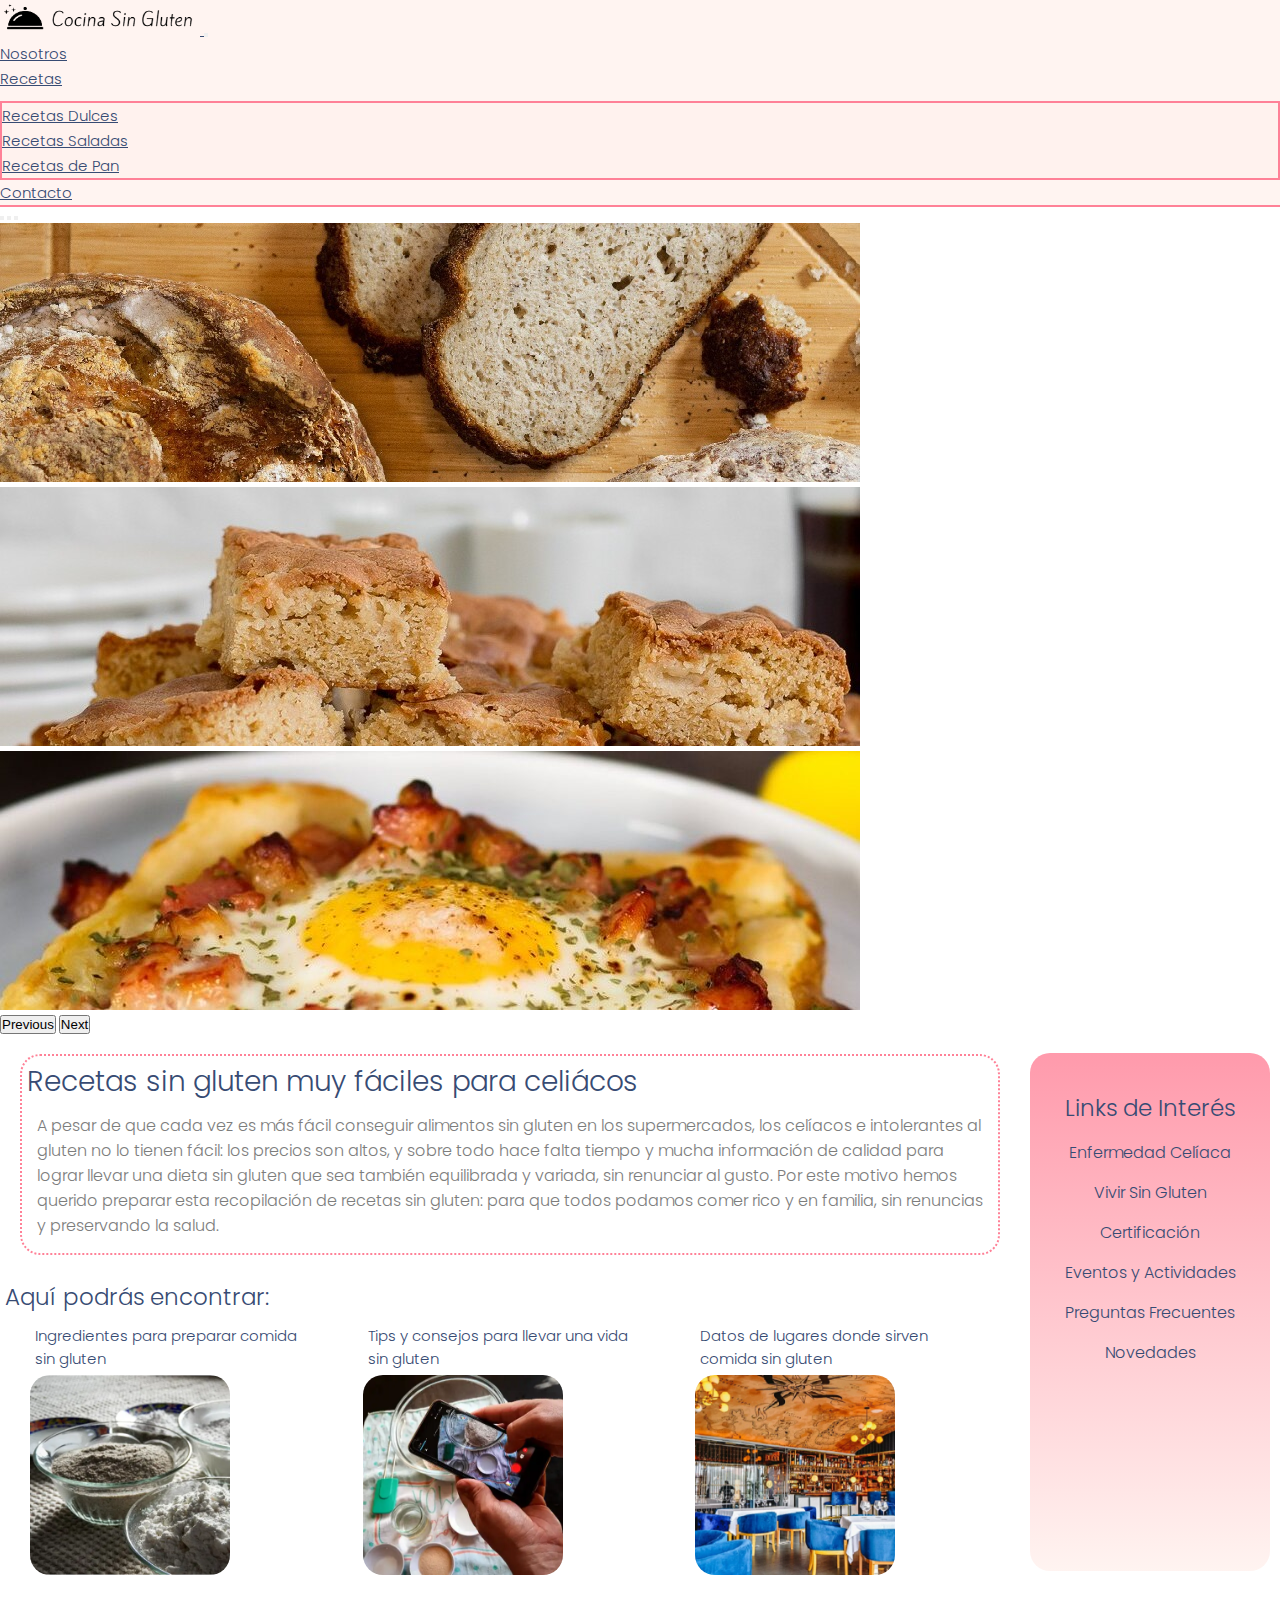
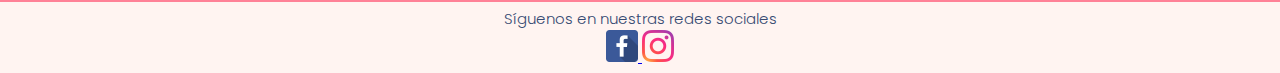
<file: index.html>
<!DOCTYPE html>
<html lang="en">

<head>
    <meta charset="UTF-8">
    <meta http-equiv="X-UA-Compatible" content="IE=edge">
    <meta name="viewport" content="width=device-width, initial-scale=1.0">
    <title>Cocina sin Gluten</title>
    <link rel="shortcut icon" href="./imag/favicon-black.png" type="image/x icon">

    <!-- Bootstrap CSS -->
    <link href="https://cdn.jsdelivr.net/npm/bootstrap@5.0.2/dist/css/bootstrap.min.css" rel="stylesheet" integrity="sha384-EVSTQN3/azprG1Anm3QDgpJLIm9Nao0Yz1ztcQTwFspd3yD65VohhpuuCOmLASjC" crossorigin="anonymous"> 

    <!--Mi CSS-->
    <link rel="stylesheet" href="./css/main.css">
</head>

<body>

    <!--Empieza contenedor de todo el contenido con div-->
    <div class="contenedorPadre">

        <!--Empieza la nav-->
        <nav class="navbar navbar-expand-lg navbar-light fixed-top" id="navbar">
            <div class="container-fluid">
                <a class="navbar-brand" href="./index.html">      
                    <img src="./imag/nuevo-logo.png" alt="logo cocina sin gluten" title="Logo Cocina sin gluten">
                </a>
                <button class="navbar-toggler" type="button" data-bs-toggle="collapse" data-bs-target="#navbarSupportedContent" aria-controls="navbarSupportedContent" aria-expanded="false" aria-label="Toggle navigation">
                    <span class="navbar-toggler-icon"></span>
                </button>
                <div class="collapse navbar-collapse" id="navbarSupportedContent">
                    <ul class="navbar-nav ms-auto mb-3 mb-lg-0">
                        <li class="nav-item">
                            <a class="nav-link" aria-current="page" href="nosotros.html">Nosotros</a>
                        </li>
                        <li class="nav-item dropdown">
                            <a class="nav-link dropdown-toggle" href="#" id="navbarDropdown" role="button" data-bs-toggle="dropdown" aria-expanded="false">Recetas</a>
                            <ul class="dropdown-menu bg-softpink" aria-labelledby="navbarDropdown">
                                <li>
                                    <a class="dropdown-item" href="recetas/recetas-dulces.html">Recetas Dulces</a>
                                </li>
                                <li>
                                    <a class="dropdown-item" href="recetas/recetas-saladas.html">Recetas Saladas</a>
                                </li>
                                <li>
                                    <a class="dropdown-item" href="recetas/recetas-pan-masas.html">Recetas de Pan</a>
                                </li>
                            </ul>
                        </li>
                        <li class="nav-item">
                            <a class="nav-link" aria-current="page" href="contacto.html">Contacto</a>
                        </li>
                    </ul>
                </div>
            </div>
        </nav>
        <!--Termina la nav-->

        <!--   Empieza el header   -->   
        <header id="header">
            <!--Empieza carrusel-->
            <div id="carouselExampleIndicators" class="carousel slide" data-bs-ride="carousel">
                <div class="carousel-indicators">
                    <button type="button" data-bs-target="#carouselExampleIndicators" data-bs-slide-to="0" class="active" aria-current="true" aria-label="Slide 1"></button>
                    <button type="button" data-bs-target="#carouselExampleIndicators" data-bs-slide-to="1" aria-label="Slide 2"></button>
                    <button type="button" data-bs-target="#carouselExampleIndicators" data-bs-slide-to="2" aria-label="Slide 3"></button>
                </div>
                <div class="carousel-inner">
                    <div class="carousel-item active">
                        <img src="imag/headers/header-1.jpg" class="d-block w-100" alt="pan sin gluten" title="Pan sin gluten">
                    </div>
                    <div class="carousel-item">
                        <img src="imag/headers/header-2.jpg" class="d-block w-100" alt="Bizcochitos" title="Bizcochitos sin gluten">
                    </div>
                    <div class="carousel-item">
                        <img src="imag/headers/header--3.jpg" class="d-block w-100" alt="Tostada con huevo y tocino" title="Tostada con huevo y tocino sin gluten">
                    </div>
                </div>
                <button class="carousel-control-prev" type="button" data-bs-target="#carouselExampleIndicators" data-bs-slide="prev">
                    <span class="carousel-control-prev-icon" aria-hidden="true"></span>
                    <span class="visually-hidden">Previous</span>
                </button>
                <button class="carousel-control-next" type="button" data-bs-target="#carouselExampleIndicators" data-bs-slide="next">
                    <span class="carousel-control-next-icon" aria-hidden="true"></span>
                    <span class="visually-hidden">Next</span>
                </button>
            </div>
            <!--Termina carrusel-->
        </header>
        <!--    Termina el header  -->
    
        <!--Empieza el contenido principal-->
        <main id="main">

            <!--Primera sección-->
            <section class="text-center">
                <article>
                    <div class="border-comun">
                        <h1 class="titulos-comunes">Recetas sin gluten muy fáciles para celiácos</h1>
                        <p class="textos-comunes">A pesar de que cada vez es más fácil conseguir alimentos sin gluten en los supermercados, los celíacos e intolerantes al gluten no lo tienen fácil: los precios son altos, y sobre todo hace falta tiempo y mucha información de calidad para lograr llevar una dieta sin gluten que sea también equilibrada y variada, sin renunciar al gusto. Por este motivo hemos querido preparar esta recopilación de recetas sin gluten: para que todos podamos comer rico y en familia, sin renuncias y preservando la salud.</p>
                    </div>
                </article>
            </section>

            <!--Segunda sección-->
            <h2 class="text-center mid-titulos">Aquí podrás encontrar:</h2>
            <section id="contenido">
                <article class="margin-inline text-center">
                    <div>
                        <h3 class="cajas-figures">Ingredientes para preparar comida sin gluten</h3>
                    </div>
                    <picture>
                        <img id="size-figures" src="./imag/img-index/picture-1.PNG" alt="Harinas sin GLuten" title="Harina sin gluten">
                    </picture>
                </article>
                <article class="margin-inline text-center">
                    <div>
                        <h3 class="cajas-figures">Tips y consejos para llevar una vida sin gluten</h3>
                    </div>
                    <picture>
                        <img id="size-figures" src="./imag/img-index/picture-2.PNG" alt="Imagen de teléfono" title="Teléfono tomando una foto">
                    </picture>
                </article>
                <article class="margin-inline text-center">
                    <div>
                        <h3 class="cajas-figures">Datos de lugares donde sirven comida sin gluten</h3>
                    </div>
                    <picture>
                        <img id="size-figures" src="./imag/img-index/picture-3.PNG" alt="Harinas sin GLuten" title="Harina sin gluten">
                    </picture>
                </article>
            </section>

        </main>
        <!--Termina el contenido principal-->

        <!--    Empieza aside   -->
        <aside id="aside">
            <b class="text-center mid-titulos">Links de Interés</b>
            <ul>
                <li>
                    <a href="">Enfermedad Celíaca</a>
                </li>
                <li>
                    <a href="">Vivir Sin Gluten</a>
                </li>
                <li>
                    <a href="">Certificación</a>
                </li>
                <li>
                    <a href="">Eventos y Actividades</a>
                </li>
                <li>
                    <a href="">Preguntas Frecuentes</a>
                </li>
                <li>
                    <a href="">Novedades</a>
                </li>
            </ul>
        </aside>
        <!--    Termina aside-->

        <!--Empieza el footer-->
        <footer id="footer">
            <div>
                <h4>Síguenos en nuestras redes sociales</h4>
                <a href="https://www.coderhouse.cl/" target="_blank">
                    <img src="./imag/logo facebook.png" alt="Síguenos en Facebook">
                </a>
                <a href="https://www.coderhouse.cl/" target="_blank">
                    <img src="./imag/Logo instagram.png" alt="Síguenos en Instagram">
                </a>
            </div>
        </footer>
        <!--Termina el footer-->    

    </div>
    <!--Termina contenedor de todo el contenido con div-->

     <!-- Option 1: Bootstrap Bundle with Popper -->
     <script src="https://cdn.jsdelivr.net/npm/bootstrap@5.0.2/dist/js/bootstrap.bundle.min.js" integrity="sha384-MrcW6ZMFYlzcLA8Nl+NtUVF0sA7MsXsP1UyJoMp4YLEuNSfAP+JcXn/tWtIaxVXM" crossorigin="anonymous"></script>
       

</body>
</html>
</file>
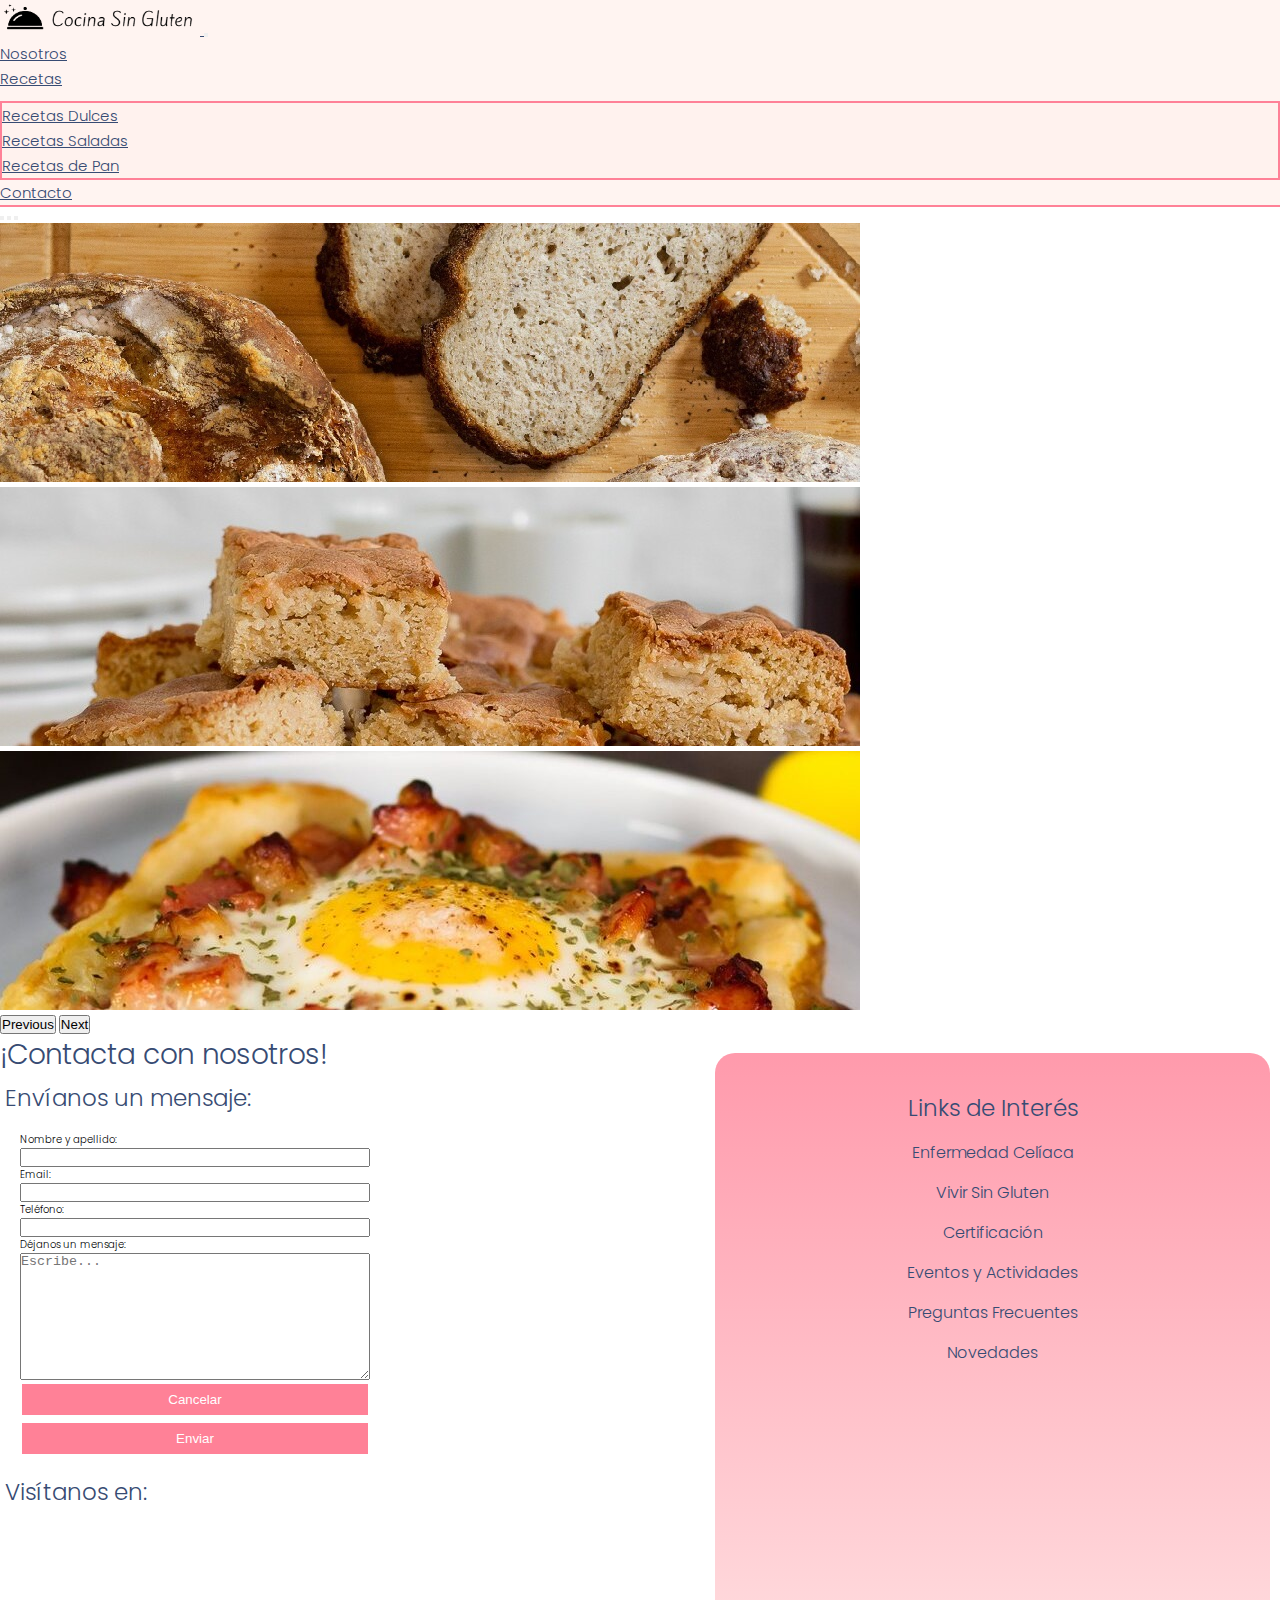
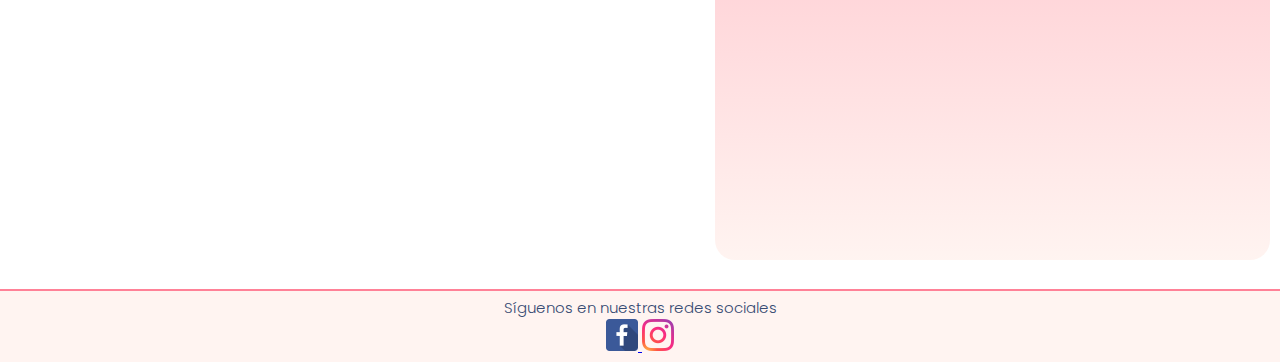
<file: contacto.html>
<!DOCTYPE html>
<html lang="en">

<head>
    <meta charset="UTF-8">
    <meta http-equiv="X-UA-Compatible" content="IE=edge">
    <meta name="viewport" content="width=device-width, initial-scale=1.0">
    <title>Cocina sin Gluten</title>
    <link rel="shortcut icon" href="./imag/favicon-black.png" type="image/x icon">

    <!-- Bootstrap CSS -->
    <link href="https://cdn.jsdelivr.net/npm/bootstrap@5.0.2/dist/css/bootstrap.min.css" rel="stylesheet" integrity="sha384-EVSTQN3/azprG1Anm3QDgpJLIm9Nao0Yz1ztcQTwFspd3yD65VohhpuuCOmLASjC" crossorigin="anonymous"> 

    <!--Mi CSS-->
    <link rel="stylesheet" href="./css/main.css">
</head>

<body>

    <!--Empieza contenedor de todo el contenido con div-->
    <div class="contenedorPadre">

        <!--    Empieza la nav  -->
        <nav class="navbar navbar-expand-lg navbar-light fixed-top" id="navbar">
            <div class="container-fluid">
                <a class="navbar-brand" href="./index.html">      
                    <img src="./imag/nuevo-logo.png" alt="logo cocina sin gluten" title="Logo Cocina sin gluten">
                </a>
                <button class="navbar-toggler" type="button" data-bs-toggle="collapse" data-bs-target="#navbarSupportedContent" aria-controls="navbarSupportedContent" aria-expanded="false" aria-label="Toggle navigation">
                    <span class="navbar-toggler-icon"></span>
                </button>
                <div class="collapse navbar-collapse" id="navbarSupportedContent">
                    <ul class="navbar-nav ms-auto mb-3 mb-lg-0">
                        <li class="nav-item">
                            <a class="nav-link" aria-current="page" href="nosotros.html">Nosotros</a>
                        </li>
                        <li class="nav-item dropdown">
                            <a class="nav-link dropdown-toggle" href="#" id="navbarDropdown" role="button" data-bs-toggle="dropdown" aria-expanded="false">Recetas</a>
                            <ul class="dropdown-menu bg-softpink" aria-labelledby="navbarDropdown">
                                <li>
                                    <a class="dropdown-item" href="recetas/recetas-dulces.html">Recetas Dulces</a>
                                </li>
                                <li>
                                    <a class="dropdown-item" href="recetas/recetas-saladas.html">Recetas Saladas</a>
                                </li>
                                <li>
                                    <a class="dropdown-item" href="recetas/recetas-pan-masas.html">Recetas de Pan</a>
                                </li>
                            </ul>
                        </li>
                        <li class="nav-item">
                            <a class="nav-link" aria-current="page" href="contacto.html">Contacto</a>
                        </li>
                    </ul>
                </div>
            </div>
        </nav>
        <!--    Termina la nav  -->

        <!--   Empieza el header   -->   
        <header id="header">
            <!--Empieza carrusel-->
            <div id="carouselExampleIndicators" class="carousel slide" data-bs-ride="carousel">
                <div class="carousel-indicators">
                    <button type="button" data-bs-target="#carouselExampleIndicators" data-bs-slide-to="0" class="active" aria-current="true" aria-label="Slide 1"></button>
                    <button type="button" data-bs-target="#carouselExampleIndicators" data-bs-slide-to="1" aria-label="Slide 2"></button>
                    <button type="button" data-bs-target="#carouselExampleIndicators" data-bs-slide-to="2" aria-label="Slide 3"></button>
                </div>
                <div class="carousel-inner">
                    <div class="carousel-item active">
                        <img src="imag/headers/header-1.jpg" class="d-block w-100" alt="pan sin gluten" title="Pan sin gluten">
                    </div>
                    <div class="carousel-item">
                        <img src="imag/headers/header-2.jpg" class="d-block w-100" alt="Bizcochitos" title="Bizcochitos sin gluten">
                    </div>
                    <div class="carousel-item">
                        <img src="imag/headers/header--3.jpg" class="d-block w-100" alt="Tostada con huevo y tocino" title="Tostada con huevo y tocino sin gluten">
                    </div>
                </div>
                <button class="carousel-control-prev" type="button" data-bs-target="#carouselExampleIndicators" data-bs-slide="prev">
                    <span class="carousel-control-prev-icon" aria-hidden="true"></span>
                    <span class="visually-hidden">Previous</span>
                </button>
                <button class="carousel-control-next" type="button" data-bs-target="#carouselExampleIndicators" data-bs-slide="next">
                    <span class="carousel-control-next-icon" aria-hidden="true"></span>
                    <span class="visually-hidden">Next</span>
                </button>
            </div>
            <!--Termina carrusel-->
        </header>
        <!--    Termina el header  -->
    
        <!--Empieza el contenido principal-->
        <main id="main">
            <h1 class="titulos-comunes text-center mt-4">¡Contacta con nosotros!</h1>
            <section class="d-flex flex-wrap justify-content-center">
                <div>
                    <h2 class="mid-titulos">Envíanos un mensaje:</h2>
                    <form class="forms" action="">
                            <label for="nombre y apellido">Nombre y apellido:</label>
                            <input type="text" id="nombre y apellido" required>
                            <label for="email">Email:</label>
                            <input type="email" id="email" required>
                            <label for="tel">Teléfono:</label>
                            <input type="tel" id="tel">
                            <label for="comentario">Déjanos un mensaje:</label>
                            <textarea name="" id="comentario" cols="30" rows="10" placeholder="Escribe..."></textarea>
                            <input type="reset" value="Cancelar">
                            <input type="submit" value="Enviar">
                    </form>
                </div>
                <div>
                    <h2 class="mid-titulos">Visítanos en:</h2>
                    <iframe src="https://www.google.com/maps/embed?pb=!1m18!1m12!1m3!1d3328.8285656654293!2d-70.62898748484454!3d-33.45377268077308!2m3!1f0!2f0!3f0!3m2!1i1024!2i768!4f13.1!3m3!1m2!1s0x9662c56344bda405%3A0xe1f765d584f9af68!2zU2VtaW5hcmlvIDkzMSwgw5F1w7FvYSwgUmVnacOzbiBNZXRyb3BvbGl0YW5h!5e0!3m2!1ses-419!2scl!4v1659572692174!5m2!1ses-419!2scl" width="600" height="450" style="border:0;" allowfullscreen="" loading="lazy" referrerpolicy="no-referrer-when-downgrade"></iframe>
                </div>
            </section>


        </main>
        <!--Termina el contenido principal-->

        <!--    Empieza aside   -->
        <aside id="aside">
            <b class="text-center mid-titulos">Links de Interés</b>
            <ul>
                <li>
                    <a href="">Enfermedad Celíaca</a>
                </li>
                <li>
                    <a href="">Vivir Sin Gluten</a>
                </li>
                <li>
                    <a href="">Certificación</a>
                </li>
                <li>
                    <a href="">Eventos y Actividades</a>
                </li>
                <li>
                    <a href="">Preguntas Frecuentes</a>
                </li>
                <li>
                    <a href="">Novedades</a>
                </li>
            </ul>
        </aside>
        <!--    Termina aside-->

        <!--Empieza el footer-->
        <footer id="footer">
            <div>
                <h4>Síguenos en nuestras redes sociales</h4>
                <a href="https://www.coderhouse.cl/" target="_blank">
                    <img src="./imag/logo facebook.png" alt="Síguenos en Facebook">
                </a>
                <a href="https://www.coderhouse.cl/" target="_blank">
                    <img src="./imag/Logo instagram.png" alt="Síguenos en Instagram">
                </a>
            </div>
        </footer>
        <!--Termina el footer-->    

    </div>
    <!--Termina contenedor de todo el contenido con div-->

    <!-- Option 1: Bootstrap Bundle with Popper -->
    <script src="https://cdn.jsdelivr.net/npm/bootstrap@5.0.2/dist/js/bootstrap.bundle.min.js" integrity="sha384-MrcW6ZMFYlzcLA8Nl+NtUVF0sA7MsXsP1UyJoMp4YLEuNSfAP+JcXn/tWtIaxVXM" crossorigin="anonymous"></script>

</body>
</html>
</file>
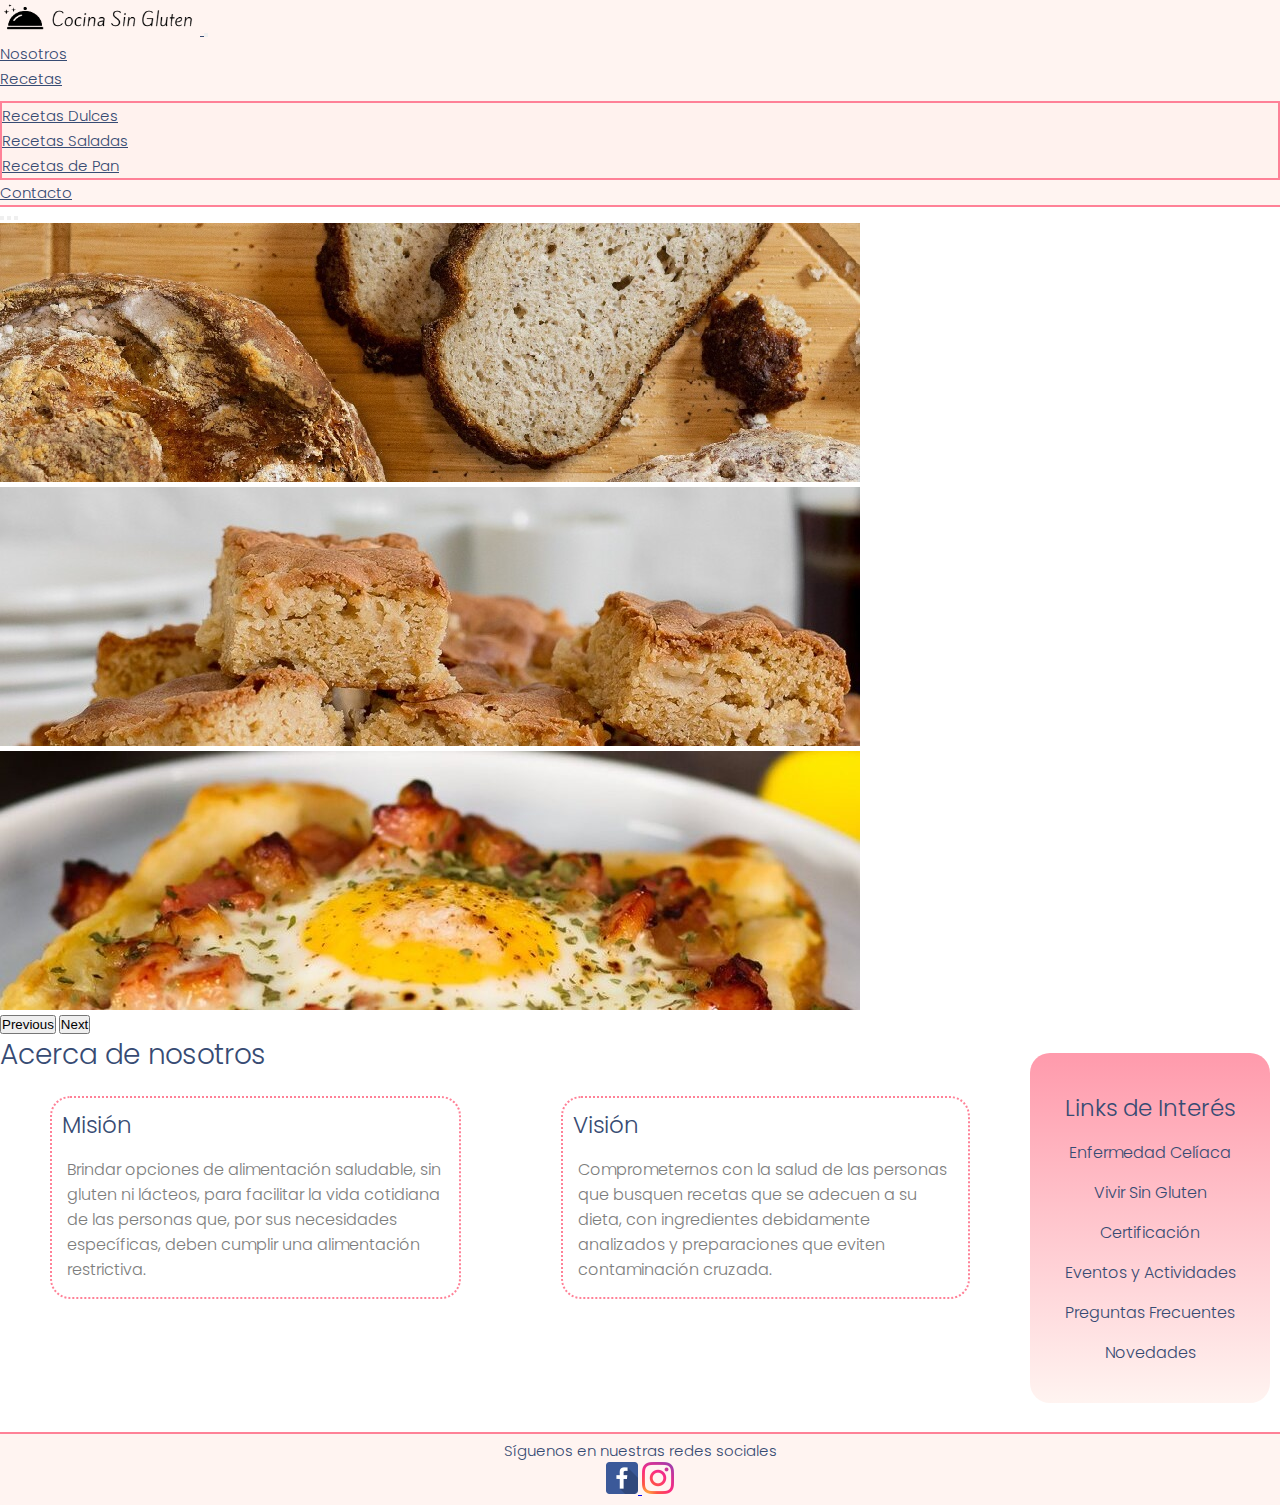
<file: nosotros.html>
<!DOCTYPE html>
<html lang="en">

<head>
    <meta charset="UTF-8">
    <meta http-equiv="X-UA-Compatible" content="IE=edge">
    <meta name="viewport" content="width=device-width, initial-scale=1.0">
    <title>Cocina sin Gluten</title>
    <link rel="shortcut icon" href="./imag/favicon-black.png" type="image/x icon">

    <!-- Bootstrap CSS -->
    <link href="https://cdn.jsdelivr.net/npm/bootstrap@5.0.2/dist/css/bootstrap.min.css" rel="stylesheet" integrity="sha384-EVSTQN3/azprG1Anm3QDgpJLIm9Nao0Yz1ztcQTwFspd3yD65VohhpuuCOmLASjC" crossorigin="anonymous"> 

    <!--Mi CSS-->
    <link rel="stylesheet" href="./css/main.css">
</head>

<body>

    <!--Empieza contenedor de todo el contenido con div-->
    <div class="contenedorPadre">

        <!--    Empieza la nav  -->
        <nav class="navbar navbar-expand-lg navbar-light fixed-top" id="navbar">
            <div class="container-fluid">
                <a class="navbar-brand" href="./index.html">      
                    <img src="./imag/nuevo-logo.png" alt="logo cocina sin gluten" title="Logo Cocina sin gluten">
                </a>
                <button class="navbar-toggler" type="button" data-bs-toggle="collapse" data-bs-target="#navbarSupportedContent" aria-controls="navbarSupportedContent" aria-expanded="false" aria-label="Toggle navigation">
                    <span class="navbar-toggler-icon"></span>
                </button>
                <div class="collapse navbar-collapse" id="navbarSupportedContent">
                    <ul class="navbar-nav ms-auto mb-3 mb-lg-0">
                        <li class="nav-item">
                            <a class="nav-link" aria-current="page" href="nosotros.html">Nosotros</a>
                        </li>
                        <li class="nav-item dropdown">
                            <a class="nav-link dropdown-toggle" href="#" id="navbarDropdown" role="button" data-bs-toggle="dropdown" aria-expanded="false">Recetas</a>
                            <ul class="dropdown-menu bg-softpink" aria-labelledby="navbarDropdown">
                                <li>
                                    <a class="dropdown-item" href="recetas/recetas-dulces.html">Recetas Dulces</a>
                                </li>
                                <li>
                                    <a class="dropdown-item" href="recetas/recetas-saladas.html">Recetas Saladas</a>
                                </li>
                                <li>
                                    <a class="dropdown-item" href="recetas/recetas-pan-masas.html">Recetas de Pan</a>
                                </li>
                            </ul>
                        </li>
                        <li class="nav-item">
                            <a class="nav-link" aria-current="page" href="contacto.html">Contacto</a>
                        </li>
                    </ul>
                </div>
            </div>
        </nav>
        <!--    Termina la nav  -->

        <!--   Empieza el header   -->   
        <header id="header">
            <!--Empieza carrusel-->
            <div id="carouselExampleIndicators" class="carousel slide" data-bs-ride="carousel">
                <div class="carousel-indicators">
                    <button type="button" data-bs-target="#carouselExampleIndicators" data-bs-slide-to="0" class="active" aria-current="true" aria-label="Slide 1"></button>
                    <button type="button" data-bs-target="#carouselExampleIndicators" data-bs-slide-to="1" aria-label="Slide 2"></button>
                    <button type="button" data-bs-target="#carouselExampleIndicators" data-bs-slide-to="2" aria-label="Slide 3"></button>
                </div>
                <div class="carousel-inner">
                    <div class="carousel-item active">
                        <img src="imag/headers/header-1.jpg" class="d-block w-100" alt="pan sin gluten" title="Pan sin gluten">
                    </div>
                    <div class="carousel-item">
                        <img src="imag/headers/header-2.jpg" class="d-block w-100" alt="Bizcochitos" title="Bizcochitos sin gluten">
                    </div>
                    <div class="carousel-item">
                        <img src="imag/headers/header--3.jpg" class="d-block w-100" alt="Tostada con huevo y tocino" title="Tostada con huevo y tocino sin gluten">
                    </div>
                </div>
                <button class="carousel-control-prev" type="button" data-bs-target="#carouselExampleIndicators" data-bs-slide="prev">
                    <span class="carousel-control-prev-icon" aria-hidden="true"></span>
                    <span class="visually-hidden">Previous</span>
                </button>
                <button class="carousel-control-next" type="button" data-bs-target="#carouselExampleIndicators" data-bs-slide="next">
                    <span class="carousel-control-next-icon" aria-hidden="true"></span>
                    <span class="visually-hidden">Next</span>
                </button>
            </div>
            <!--Termina carrusel-->
        </header>
        <!--    Termina el header  -->


        <!--Empieza el contenido principal-->
        <main id="main">
            <h1 class="titulos-comunes text-center mt-4">Acerca de nosotros</h1>
            <section id="contenido">
                <article class="margin-inline text-center">
                    <div class="border-comun">
                        <h2 class="text-center mid-titulos">Misión</h2>
                        <p class="textos-comunes">Brindar opciones de alimentación saludable, sin gluten ni lácteos, para facilitar la vida cotidiana de las personas que,  por sus necesidades específicas, deben cumplir una alimentación restrictiva.</p>
                    </div>
                </article>
                <article class="margin-inline text-center">
                    <div class="border-comun">
                        <h2 class="text-center mid-titulos">Visión</h2>
                        <p class="textos-comunes">Comprometernos con la salud de las personas que busquen recetas que se adecuen a su dieta, con ingredientes debidamente analizados y preparaciones que eviten contaminación cruzada.</p>
                    </div>
                </article>
            </section>
        </main>
        <!--Termina el contenido principal-->

        <!--    Empieza aside   -->
        <aside id="aside">
            <b class="text-center mid-titulos">Links de Interés</b>
            <ul>
                <li>
                    <a href="">Enfermedad Celíaca</a>
                </li>
                <li>
                    <a href="">Vivir Sin Gluten</a>
                </li>
                <li>
                    <a href="">Certificación</a>
                </li>
                <li>
                    <a href="">Eventos y Actividades</a>
                </li>
                <li>
                    <a href="">Preguntas Frecuentes</a>
                </li>
                <li>
                    <a href="">Novedades</a>
                </li>
            </ul>
        </aside>
        <!--    Termina aside-->

        <!-- Empieza el footer -->
        <footer id="footer">
            <div>
                <h4>Síguenos en nuestras redes sociales</h4>
                <a href="https://www.coderhouse.cl/" target="_blank">
                    <img src="./imag/logo facebook.png" alt="Síguenos en Facebook">
                </a>
                <a href="https://www.coderhouse.cl/" target="_blank">
                    <img src="./imag/Logo instagram.png" alt="Síguenos en Instagram">
                </a>
            </div>
        </footer>
        <!-- Termina el footer -->

        <!-- Option 1: Bootstrap Bundle with Popper -->
        <script src="https://cdn.jsdelivr.net/npm/bootstrap@5.0.2/dist/js/bootstrap.bundle.min.js" integrity="sha384-MrcW6ZMFYlzcLA8Nl+NtUVF0sA7MsXsP1UyJoMp4YLEuNSfAP+JcXn/tWtIaxVXM" crossorigin="anonymous"></script>

    </div>
    <!--Termina contenedor de todo el contenido con div-->

</body>
</html>
</file>
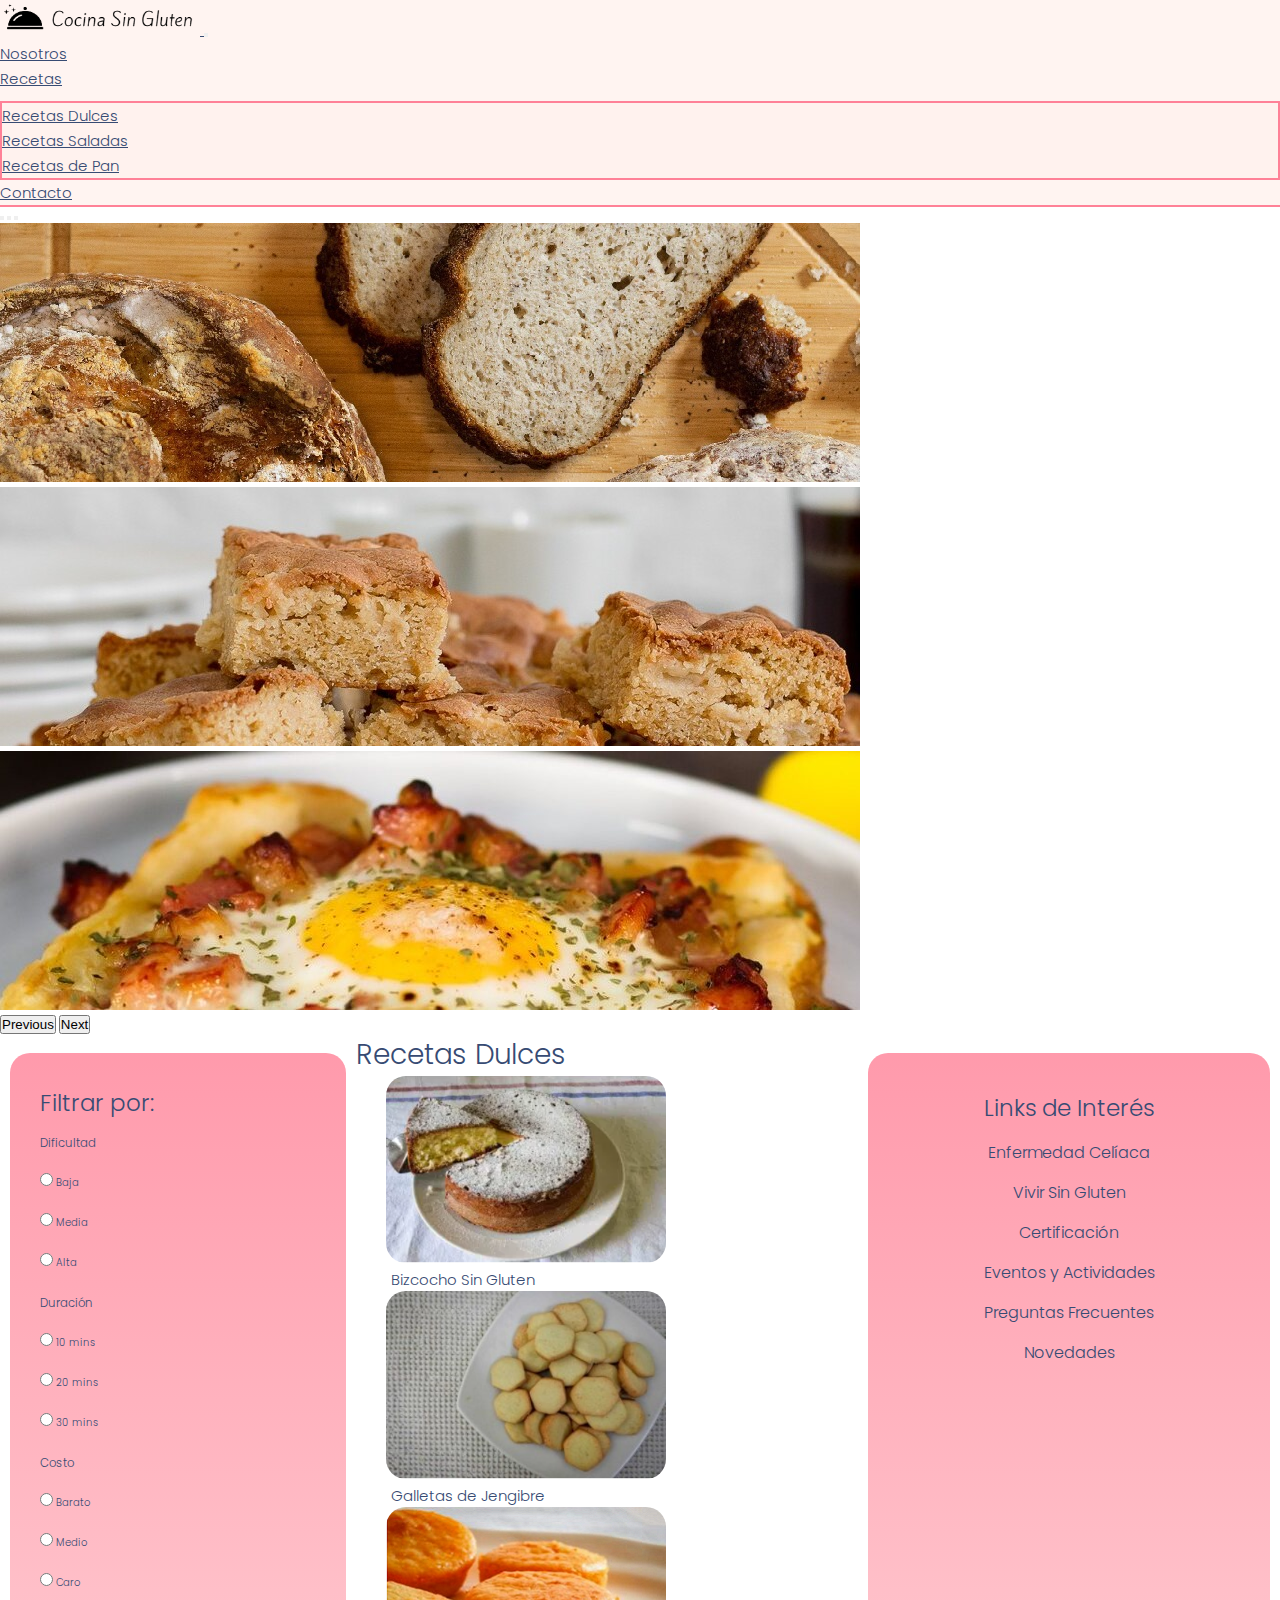
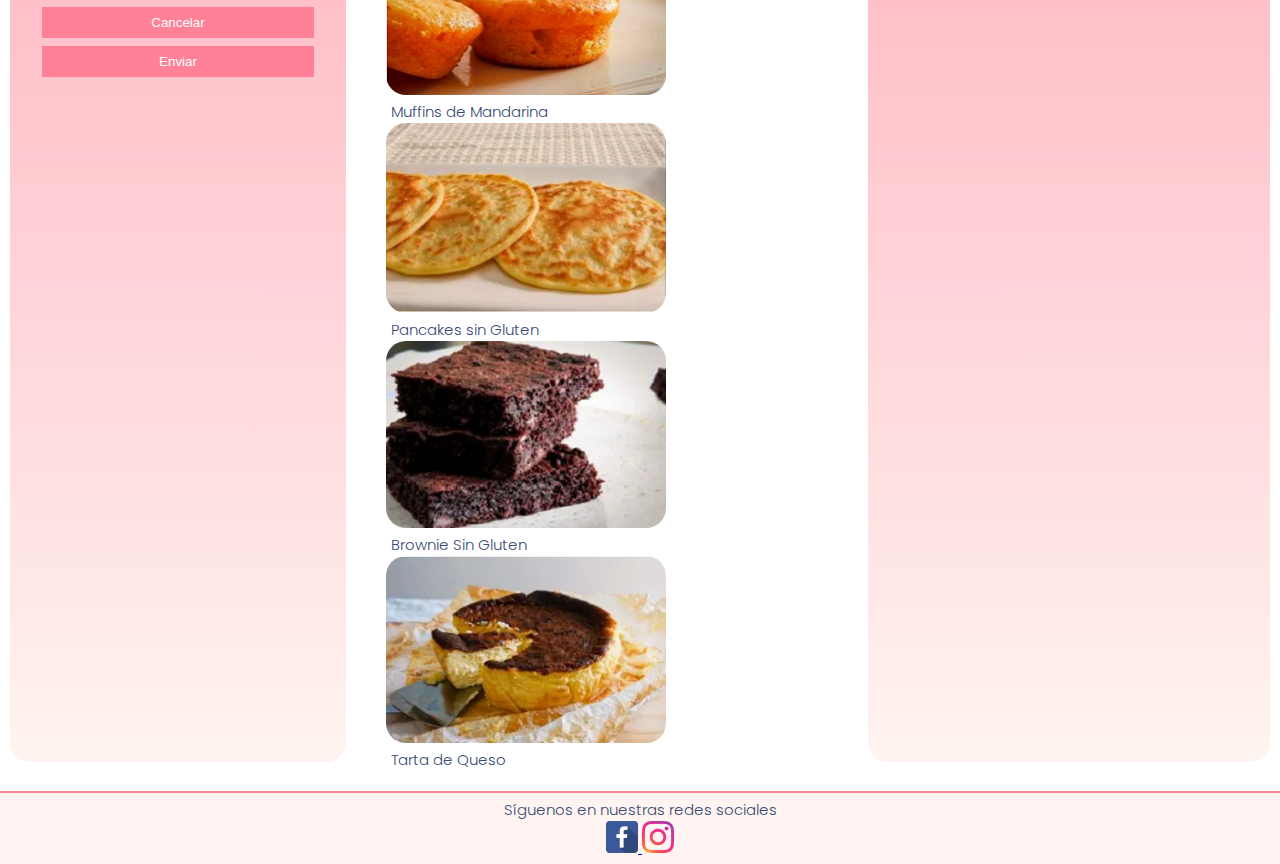
<file: recetas/recetas-dulces.html>
<!DOCTYPE html>
<html lang="en">

<head>
    <meta charset="UTF-8">
    <meta http-equiv="X-UA-Compatible" content="IE=edge">
    <meta name="viewport" content="width=device-width, initial-scale=1.0">
    <title>Cocina sin Gluten</title>
    <link rel="shortcut icon" href="../imag/favicon-black.png" type="image/x icon">

    <!-- Bootstrap CSS -->
    <link href="https://cdn.jsdelivr.net/npm/bootstrap@5.0.2/dist/css/bootstrap.min.css" rel="stylesheet" integrity="sha384-EVSTQN3/azprG1Anm3QDgpJLIm9Nao0Yz1ztcQTwFspd3yD65VohhpuuCOmLASjC" crossorigin="anonymous"> 

    <!--Mi CSS-->
    <link rel="stylesheet" href="../css/main.css">
</head>

<body>

    <!--Empieza contenedor de todo el contenido con div-->
    <div class="contenedorRecetas">
        
        <!--    Empieza la nav  -->
        <nav class="navbar navbar-expand-lg navbar-light fixed-top" id="navbar">
            <div class="container-fluid">
                <a class="navbar-brand" href="../index.html">      
                    <img src="../imag/nuevo-logo.png" alt="logo cocina sin gluten" title="Logo Cocina sin gluten">
                </a>
                <button class="navbar-toggler" type="button" data-bs-toggle="collapse" data-bs-target="#navbarSupportedContent" aria-controls="navbarSupportedContent" aria-expanded="false" aria-label="Toggle navigation">
                    <span class="navbar-toggler-icon"></span>
                </button>
                <div class="collapse navbar-collapse" id="navbarSupportedContent">
                    <ul class="navbar-nav ms-auto mb-3 mb-lg-0">
                        <li class="nav-item">
                            <a class="nav-link" aria-current="page" href="../nosotros.html">Nosotros</a>
                        </li>
                        <li class="nav-item dropdown">
                            <a class="nav-link dropdown-toggle" href="#" id="navbarDropdown" role="button" data-bs-toggle="dropdown" aria-expanded="false">Recetas</a>
                            <ul class="dropdown-menu bg-softpink" aria-labelledby="navbarDropdown">
                                <li>
                                    <a class="dropdown-item" href="../recetas/recetas-dulces.html">Recetas Dulces</a>
                                </li>
                                <li>
                                    <a class="dropdown-item" href="../recetas/recetas-saladas.html">Recetas Saladas</a>
                                </li>
                                <li>
                                    <a class="dropdown-item" href="../recetas/recetas-pan-masas.html">Recetas de Pan</a>
                                </li>
                            </ul>
                        </li>
                        <li class="nav-item">
                            <a class="nav-link" aria-current="page" href="../contacto.html">Contacto</a>
                        </li>
                    </ul>
                </div>
            </div>
        </nav>
        <!--    Termina la nav  -->

        <!--   Empieza el header   -->   
        <header id="header">
            <!--Empieza carrusel-->
            <div id="carouselExampleIndicators" class="carousel slide" data-bs-ride="carousel">
                <div class="carousel-indicators">
                    <button type="button" data-bs-target="#carouselExampleIndicators" data-bs-slide-to="0" class="active" aria-current="true" aria-label="Slide 1"></button>
                    <button type="button" data-bs-target="#carouselExampleIndicators" data-bs-slide-to="1" aria-label="Slide 2"></button>
                    <button type="button" data-bs-target="#carouselExampleIndicators" data-bs-slide-to="2" aria-label="Slide 3"></button>
                </div>
                <div class="carousel-inner">
                    <div class="carousel-item active">
                        <img src="../imag/headers/header-1.jpg" class="d-block w-100" alt="pan sin gluten" title="Pan sin gluten">
                    </div>
                    <div class="carousel-item">
                        <img src="../imag/headers/header-2.jpg" class="d-block w-100" alt="Bizcochitos" title="Bizcochitos sin gluten">
                    </div>
                    <div class="carousel-item">
                        <img src="../imag/headers/header--3.jpg" class="d-block w-100" alt="Tostada con huevo y tocino" title="Tostada con huevo y tocino sin gluten">
                    </div>
                </div>
                <button class="carousel-control-prev" type="button" data-bs-target="#carouselExampleIndicators" data-bs-slide="prev">
                    <span class="carousel-control-prev-icon" aria-hidden="true"></span>
                    <span class="visually-hidden">Previous</span>
                </button>
                <button class="carousel-control-next" type="button" data-bs-target="#carouselExampleIndicators" data-bs-slide="next">
                    <span class="carousel-control-next-icon" aria-hidden="true"></span>
                    <span class="visually-hidden">Next</span>
                </button>
            </div>
            <!--Termina carrusel-->
        </header>
        <!--    Termina el header  -->

        <!--Empiezas filtros-->
        <section id="filtros" class="forms">
            <h2 class="filtrosTittle">Filtrar por:</h2>
            <h3>Dificultad</h3>
            <form action="">
                <input type="radio" id="dificultad" value="Baja">
                <label for="baja">Baja</label>
            </form>
            <form action="">
                <input type="radio" id="dificultad" value="Media">
                <label for="media">Media</label>
            </form>
            <form action="">
                <input type="radio" id="dificultad" value="Alta">
                <label for="alta">Alta</label>
            </form>        
            <h3>Duración</h3>
            <form action="">
                <input type="radio" id="duración" value="10 mins">
                <label for="10 mins">10 mins</label>
            </form>
            <form action="">
                <input type="radio" id="duración" value="20 mins">
                <label for="20 mins">20 mins</label>
            </form>
            <form action="">
                <input type="radio" id="duración" value="30 mins">
                <label for="30 mins">30 mins</label>
            </form>
            <h3>Costo</h3>
            <form action="">
                <input type="radio" id="costo" value="barato">
                <label for="barato">Barato</label>
            </form>
            <form action="">
                <input type="radio" id="costo" value="medio">
                <label for="medio">Medio</label>
            </form>
            <form action="">
                <input type="radio" id="costo" value="Caro">
                <label for="caro">Caro</label>
            </form>
                <input type="reset" value="Cancelar">
                <input type="submit" value="Enviar">                 
        </section>
        <!--Termian filtros-->

        <!--    Empieza el contenido principal  -->
        <main id="main">
            <h1  class="titulos-comunes text-center mt-4">Recetas Dulces</h1>
            <section class="d-flex flex-wrap justify-content-center">
                <article class="margin-inline text-center">
                    <picture>
                        <img id="size-figure-recetas" src="../imag/recetas-dulces/biscocho.PNG" alt="bizcocho" title="Bizcocho sin Gluten">
                    </picture>
                    <div>
                        <p>
                            <a class="titulo-receta" href="#">Bizcocho Sin Gluten</a>
                        </p>
                    </div>
                </article>
                <article class="margin-inline text-center">
                    <picture>
                        <img id="size-figure-recetas" src="../imag/recetas-dulces/galletas-jengibre.PNG" alt="galletas jengibre" title="Galletas de Jengibre">
                    </picture>
                    <div>
                        <p>
                            <a class="titulo-receta" href="#">Galletas de Jengibre</a>
                        </p>
                    </div>
                </article>
                <article class="margin-inline text-center">
                    <picture>
                        <img id="size-figure-recetas" src="../imag/recetas-dulces/muffin-mandarina.PNG" alt="muffin mandarina" title="Muffin de Mandarina">
                    </picture>
                    <div>
                        <p>
                            <a class="titulo-receta" href="#">Muffins de Mandarina</a>
                        </p>
                    </div>
                </article>
                <article class="margin-inline text-center">
                    <picture>
                        <img id="size-figure-recetas" src="../imag/recetas-dulces/pancakes.PNG" alt="pancakes" title="Pancakes sin Gluten">
                    </picture>
                    <div>
                        <p>
                            <a class="titulo-receta" href="#">Pancakes sin Gluten</a>
                        </p>
                    </div>
                </article>
                <article class="margin-inline text-center">
                    <picture>
                        <img id="size-figure-recetas" src="../imag/recetas-dulces/brownie.PNG" alt="brownie" title="Brownie sin Gluten">
                    </picture>
                    <div>
                        <p>
                            <a class="titulo-receta" href="#">Brownie Sin Gluten</a>
                        </p>
                    </div>
                </article>
                <article class="margin-inline text-center">
                    <picture>
                        <img id="size-figure-recetas" src="../imag/recetas-dulces/tarta-queso.PNG" alt="tarta queso" title="Tarta de Queso">
                    </picture>
                    <div>
                        <p>
                            <a class="titulo-receta" href="#">Tarta de Queso</a>
                        </p>
                    </div>
                </article>
            </section>
        </main>
        <!--Termina el contenido principal-->

        <!--    Empieza aside   -->
        <aside id="aside">
            <b class="text-center mid-titulos">Links de Interés</b>
            <ul>
                <li>
                    <a href="">Enfermedad Celíaca</a>
                </li>
                <li>
                    <a href="">Vivir Sin Gluten</a>
                </li>
                <li>
                    <a href="">Certificación</a>
                </li>
                <li>
                    <a href="">Eventos y Actividades</a>
                </li>
                <li>
                    <a href="">Preguntas Frecuentes</a>
                </li>
                <li>
                    <a href="">Novedades</a>
                </li>
            </ul>
        </aside>
        <!--    Termina aside-->

        <!-- Empieza el footer -->
        <footer id="footer">
            <div>
                <h4>Síguenos en nuestras redes sociales</h4>
                <a href="https://www.coderhouse.cl/" target="_blank">
                    <img src="../imag/logo facebook.png" alt="Síguenos en Facebook">
                </a>
                <a href="https://www.coderhouse.cl/" target="_blank">
                    <img src="../imag/Logo instagram.png" alt="Síguenos en Instagram">
                </a>
            </div>
        </footer>
        <!-- Termina el footer -->

    </div>
    <!--Termina contenedor de todo el contenido con div-->

    <!-- Option 1: Bootstrap Bundle with Popper -->
    <script src="https://cdn.jsdelivr.net/npm/bootstrap@5.0.2/dist/js/bootstrap.bundle.min.js" integrity="sha384-MrcW6ZMFYlzcLA8Nl+NtUVF0sA7MsXsP1UyJoMp4YLEuNSfAP+JcXn/tWtIaxVXM" crossorigin="anonymous"></script>

    
</body>

</html>
</file>
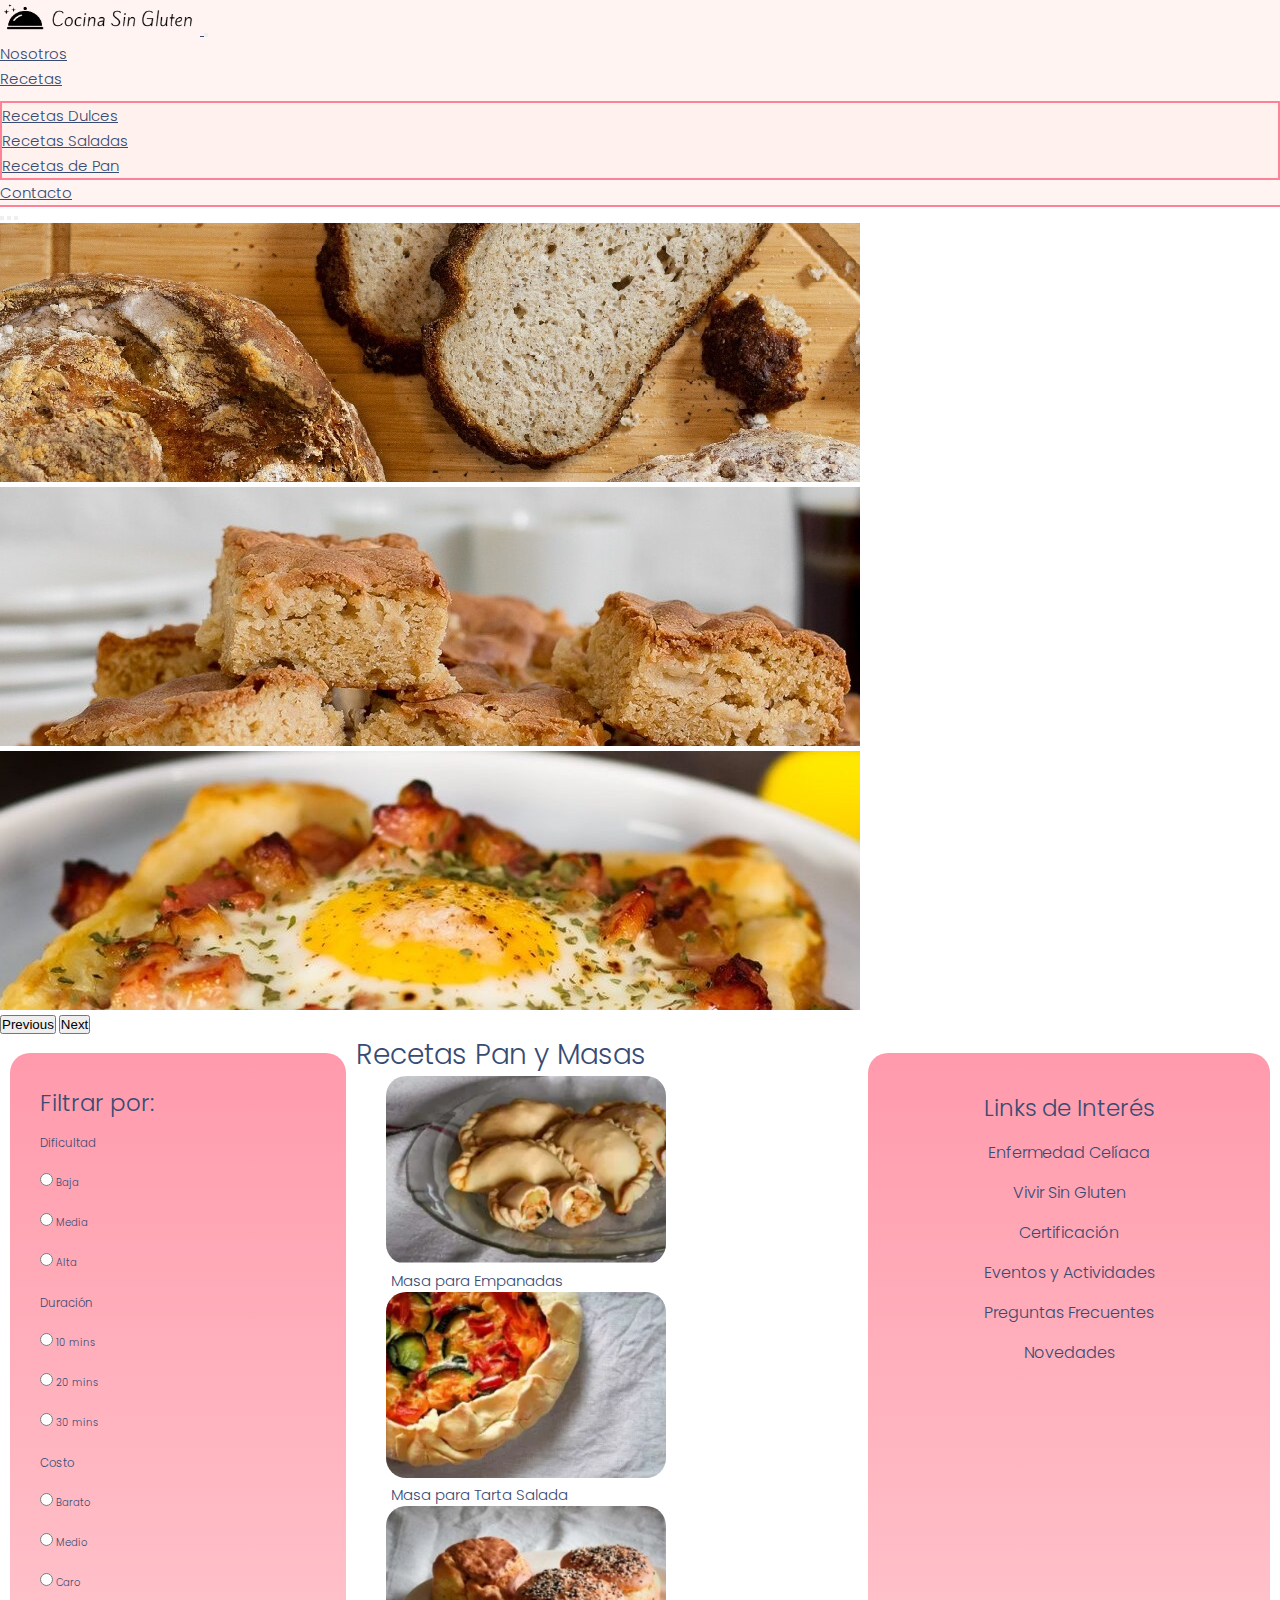
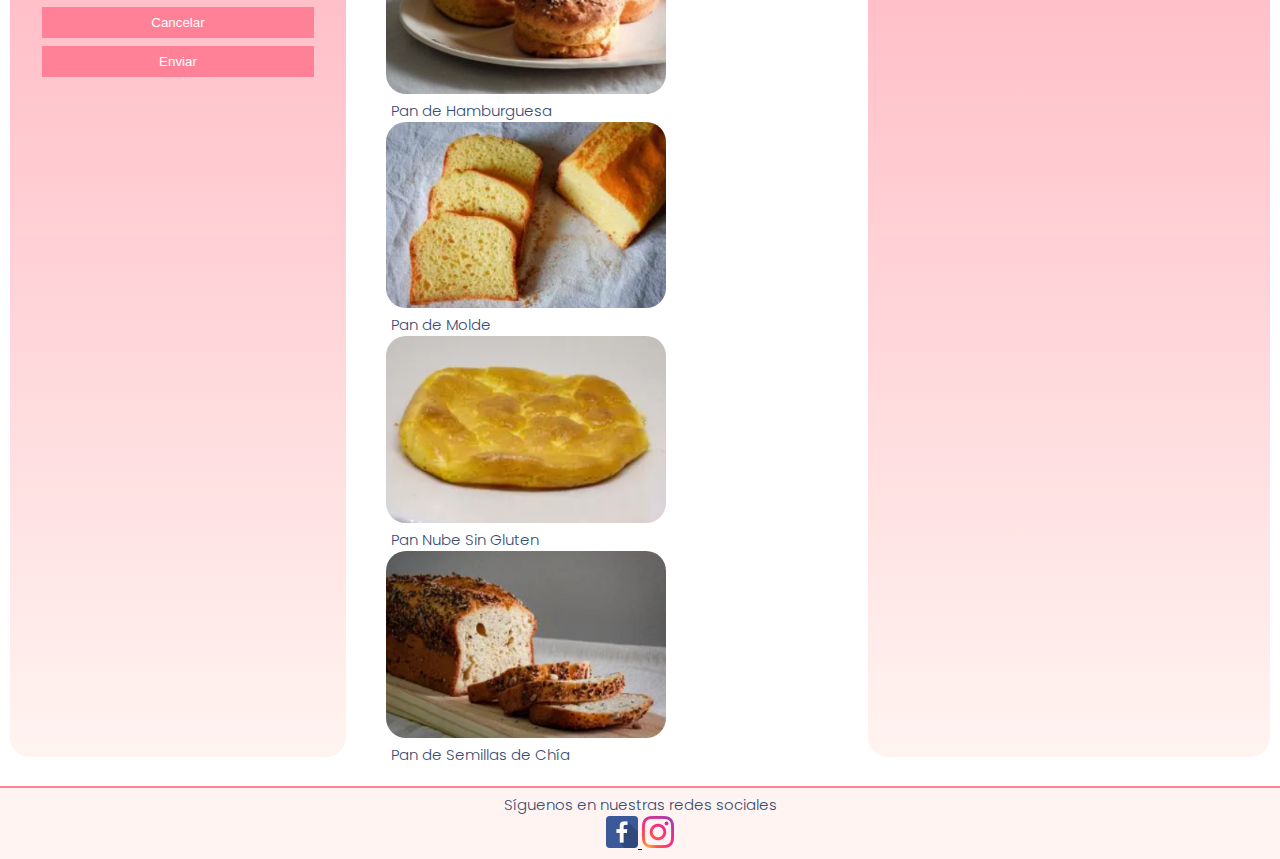
<file: recetas/recetas-pan-masas.html>
<!DOCTYPE html>
<html lang="en">

<head>
    <meta charset="UTF-8">
    <meta http-equiv="X-UA-Compatible" content="IE=edge">
    <meta name="viewport" content="width=device-width, initial-scale=1.0">
    <title>Cocina sin Gluten</title>
    <link rel="shortcut icon" href="../imag/favicon-black.png" type="image/x icon">

    <!-- Bootstrap CSS -->
    <link href="https://cdn.jsdelivr.net/npm/bootstrap@5.0.2/dist/css/bootstrap.min.css" rel="stylesheet" integrity="sha384-EVSTQN3/azprG1Anm3QDgpJLIm9Nao0Yz1ztcQTwFspd3yD65VohhpuuCOmLASjC" crossorigin="anonymous"> 

    <!--Mi CSS-->
    <link rel="stylesheet" href="../css/main.css">
</head>

<body>

    <!--Empieza contenedor de todo el contenido con div-->
    <div class="contenedorRecetas">
        
        <!--    Empieza la nav  -->
        <nav class="navbar navbar-expand-lg navbar-light fixed-top" id="navbar">
            <div class="container-fluid">
                <a class="navbar-brand" href="../index.html">      
                    <img src="../imag/nuevo-logo.png" alt="logo cocina sin gluten" title="Logo Cocina sin gluten">
                </a>
                <button class="navbar-toggler" type="button" data-bs-toggle="collapse" data-bs-target="#navbarSupportedContent" aria-controls="navbarSupportedContent" aria-expanded="false" aria-label="Toggle navigation">
                    <span class="navbar-toggler-icon"></span>
                </button>
                <div class="collapse navbar-collapse" id="navbarSupportedContent">
                    <ul class="navbar-nav ms-auto mb-3 mb-lg-0">
                        <li class="nav-item">
                            <a class="nav-link" aria-current="page" href="../nosotros.html">Nosotros</a>
                        </li>
                        <li class="nav-item dropdown">
                            <a class="nav-link dropdown-toggle" href="#" id="navbarDropdown" role="button" data-bs-toggle="dropdown" aria-expanded="false">Recetas</a>
                            <ul class="dropdown-menu bg-softpink" aria-labelledby="navbarDropdown">
                                <li>
                                    <a class="dropdown-item" href="../recetas/recetas-dulces.html">Recetas Dulces</a>
                                </li>
                                <li>
                                    <a class="dropdown-item" href="../recetas/recetas-saladas.html">Recetas Saladas</a>
                                </li>
                                <li>
                                    <a class="dropdown-item" href="../recetas/recetas-pan-masas.html">Recetas de Pan</a>
                                </li>
                            </ul>
                        </li>
                        <li class="nav-item">
                            <a class="nav-link" aria-current="page" href="../contacto.html">Contacto</a>
                        </li>
                    </ul>
                </div>
            </div>
        </nav>
        <!--    Termina la nav  -->

        <!--   Empieza el header   -->   
        <header id="header">
            <!--Empieza carrusel-->
            <div id="carouselExampleIndicators" class="carousel slide" data-bs-ride="carousel">
                <div class="carousel-indicators">
                    <button type="button" data-bs-target="#carouselExampleIndicators" data-bs-slide-to="0" class="active" aria-current="true" aria-label="Slide 1"></button>
                    <button type="button" data-bs-target="#carouselExampleIndicators" data-bs-slide-to="1" aria-label="Slide 2"></button>
                    <button type="button" data-bs-target="#carouselExampleIndicators" data-bs-slide-to="2" aria-label="Slide 3"></button>
                </div>
                <div class="carousel-inner">
                    <div class="carousel-item active">
                        <img src="../imag/headers/header-1.jpg" class="d-block w-100" alt="pan sin gluten" title="Pan sin gluten">
                    </div>
                    <div class="carousel-item">
                        <img src="../imag/headers/header-2.jpg" class="d-block w-100" alt="Bizcochitos" title="Bizcochitos sin gluten">
                    </div>
                    <div class="carousel-item">
                        <img src="../imag/headers/header--3.jpg" class="d-block w-100" alt="Tostada con huevo y tocino" title="Tostada con huevo y tocino sin gluten">
                    </div>
                </div>
                <button class="carousel-control-prev" type="button" data-bs-target="#carouselExampleIndicators" data-bs-slide="prev">
                    <span class="carousel-control-prev-icon" aria-hidden="true"></span>
                    <span class="visually-hidden">Previous</span>
                </button>
                <button class="carousel-control-next" type="button" data-bs-target="#carouselExampleIndicators" data-bs-slide="next">
                    <span class="carousel-control-next-icon" aria-hidden="true"></span>
                    <span class="visually-hidden">Next</span>
                </button>
            </div>
            <!--Termina carrusel-->
        </header>
        <!--    Termina el header  -->

        <!--Empiezas filtros-->
        <section id="filtros" class="forms">
            <h2 class="filtrosTittle">Filtrar por:</h2>
            <h3>Dificultad</h3>
            <form action="">
                <input type="radio" id="dificultad" value="Baja">
                <label for="baja">Baja</label>
            </form>
            <form action="">
                <input type="radio" id="dificultad" value="Media">
                <label for="media">Media</label>
            </form>
            <form action="">
                <input type="radio" id="dificultad" value="Alta">
                <label for="alta">Alta</label>
            </form>        
            <h3>Duración</h3>
            <form action="">
                <input type="radio" id="duración" value="10 mins">
                <label for="10 mins">10 mins</label>
            </form>
            <form action="">
                <input type="radio" id="duración" value="20 mins">
                <label for="20 mins">20 mins</label>
            </form>
            <form action="">
                <input type="radio" id="duración" value="30 mins">
                <label for="30 mins">30 mins</label>
            </form>
            <h3>Costo</h3>
            <form action="">
                <input type="radio" id="costo" value="barato">
                <label for="barato">Barato</label>
            </form>
            <form action="">
                <input type="radio" id="costo" value="medio">
                <label for="medio">Medio</label>
            </form>
            <form action="">
                <input type="radio" id="costo" value="Caro">
                <label for="caro">Caro</label>
            </form>
                <input type="reset" value="Cancelar">
                <input type="submit" value="Enviar">                 
        </section>
        <!--Termian filtros-->

        <!--    Empieza el contenido principal  -->
        <main id="main">
            <h1  class="titulos-comunes text-center mt-4">Recetas Pan y Masas</h1>
            <section class="d-flex flex-wrap justify-content-center">
                <article class="margin-inline text-center">
                    <picture>
                        <img id="size-figure-recetas" src="../imag/recetas-masas-pan/masa-empanadas.PNG" alt="masa empanadas" title="Masa de empanadas">
                    </picture>
                    <div>
                        <p>
                            <a class="titulo-receta" href="#">Masa para Empanadas</a>
                        </p>
                    </div>
                </article>
                <article class="margin-inline text-center">
                    <picture>
                        <img id="size-figure-recetas" src="../imag/recetas-masas-pan/masa-tarta-salada.PNG" alt="tarta-salada" title="Masa tarta salada">
                    </picture>
                    <div>
                        <p>
                            <a class="titulo-receta" href="#">Masa para Tarta Salada</a>
                        </p>
                    </div>
                </article>
                <article class="margin-inline text-center">
                    <picture>
                        <img id="size-figure-recetas" src="../imag/recetas-masas-pan/Pan-hamburguesa.PNG" alt="pan hamburguesa" title="Pan de hamburguesa">
                    </picture>
                    <div>
                        <p>
                            <a class="titulo-receta" href="#">Pan de Hamburguesa</a>
                        </p>
                    </div>
                </article>
                <article class="margin-inline text-center">
                    <picture>
                        <img id="size-figure-recetas" src="../imag/recetas-masas-pan/pan-molde.PNG" alt="pan molde" title="Pan de Molde">
                    </picture>
                    <div>
                        <p>
                            <a class="titulo-receta" href="#">Pan de Molde</a>
                        </p>
                    </div>
                </article>
                <article class="margin-inline text-center">
                    <picture>
                        <img id="size-figure-recetas" src="../imag/recetas-masas-pan/pan-nube.PNG" alt="pan nube" title="Pan nube">
                    </picture>
                    <div>
                        <p>
                            <a class="titulo-receta" href="#">Pan Nube Sin Gluten</a>
                        </p>
                    </div>
                </article>
                <article class="margin-inline text-center">
                    <picture>
                        <img id="size-figure-recetas" src="../imag/recetas-masas-pan/pan-semillas-chia.PNG" alt="pan semillas chia" title="pan de semillas de chía">
                    </picture>
                    <div>
                        <p>
                            <a class="titulo-receta" href="#">Pan de Semillas de Chía</a>
                        </p>
                    </div>
                </article>
            </section>
        </main>
        <!--Termina el contenido principal-->

        <!--    Empieza aside   -->
        <aside id="aside">
            <b class="text-center mid-titulos">Links de Interés</b>
            <ul>
                <li>
                    <a href="">Enfermedad Celíaca</a>
                </li>
                <li>
                    <a href="">Vivir Sin Gluten</a>
                </li>
                <li>
                    <a href="">Certificación</a>
                </li>
                <li>
                    <a href="">Eventos y Actividades</a>
                </li>
                <li>
                    <a href="">Preguntas Frecuentes</a>
                </li>
                <li>
                    <a href="">Novedades</a>
                </li>
            </ul>
        </aside>
        <!--    Termina aside-->

        <!-- Empieza el footer -->
        <footer id="footer">
            <div>
                <h4>Síguenos en nuestras redes sociales</h4>
                <a href="https://www.coderhouse.cl/" target="_blank">
                    <img src="../imag/logo facebook.png" alt="Síguenos en Facebook">
                </a>
                <a href="https://www.coderhouse.cl/" target="_blank">
                    <img src="../imag/Logo instagram.png" alt="Síguenos en Instagram">
                </a>
            </div>
        </footer>
        <!-- Termina el footer -->

    </div>
    <!--Termina contenedor de todo el contenido con div-->

    <!-- Option 1: Bootstrap Bundle with Popper -->
    <script src="https://cdn.jsdelivr.net/npm/bootstrap@5.0.2/dist/js/bootstrap.bundle.min.js" integrity="sha384-MrcW6ZMFYlzcLA8Nl+NtUVF0sA7MsXsP1UyJoMp4YLEuNSfAP+JcXn/tWtIaxVXM" crossorigin="anonymous"></script>

    
</body>

</html>
</file>
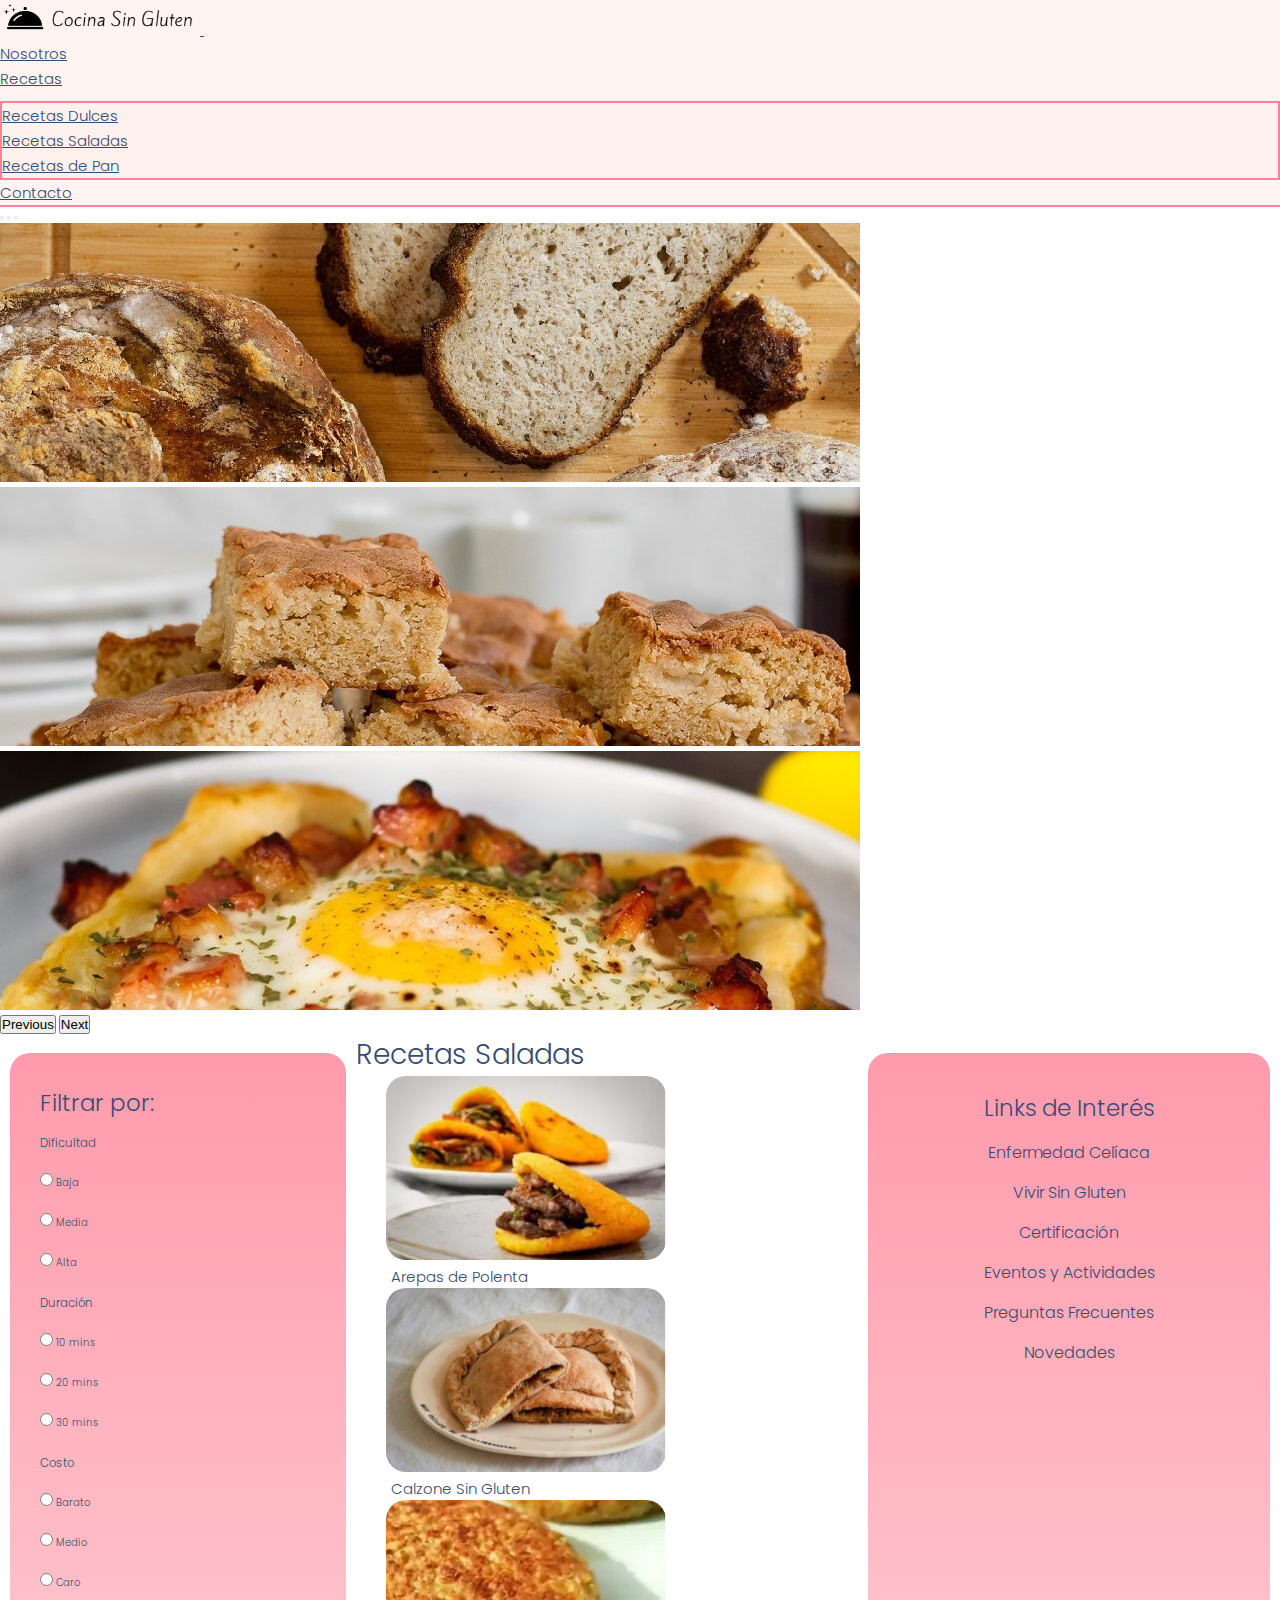
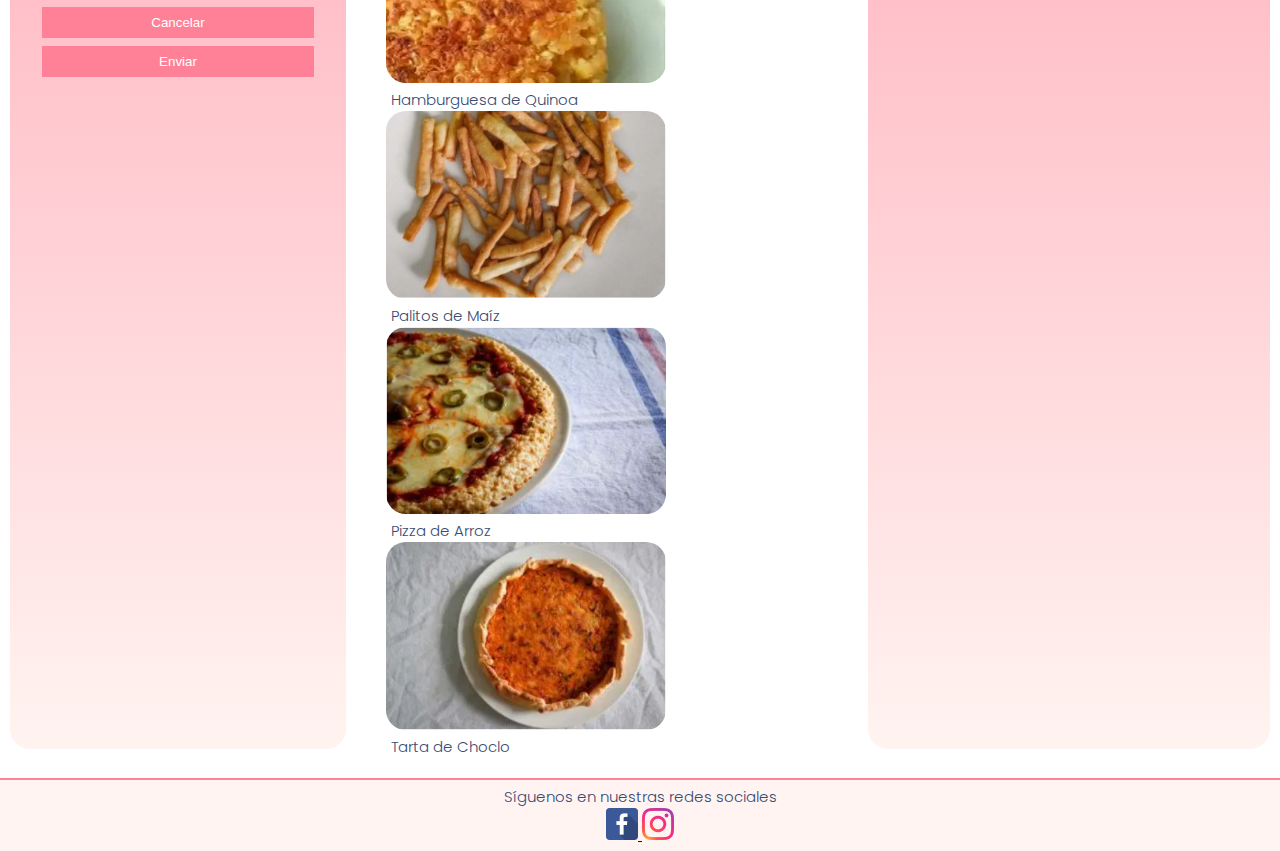
<file: recetas/recetas-saladas.html>
<!DOCTYPE html>
<html lang="en">

<head>
    <meta charset="UTF-8">
    <meta http-equiv="X-UA-Compatible" content="IE=edge">
    <meta name="viewport" content="width=device-width, initial-scale=1.0">
    <title>Cocina sin Gluten</title>
    <link rel="shortcut icon" href="../imag/favicon-black.png" type="image/x icon">

    <!-- Bootstrap CSS -->
    <link href="https://cdn.jsdelivr.net/npm/bootstrap@5.0.2/dist/css/bootstrap.min.css" rel="stylesheet" integrity="sha384-EVSTQN3/azprG1Anm3QDgpJLIm9Nao0Yz1ztcQTwFspd3yD65VohhpuuCOmLASjC" crossorigin="anonymous"> 

    <!--Mi CSS-->
    <link rel="stylesheet" href="../css/main.css">
</head>

<body>

    <!--Empieza contenedor de todo el contenido con div-->
    <div class="contenedorRecetas">
        
        <!--    Empieza la nav  -->
        <nav class="navbar navbar-expand-lg navbar-light fixed-top" id="navbar">
            <div class="container-fluid">
                <a class="navbar-brand" href="../index.html">      
                    <img src="../imag/nuevo-logo.png" alt="logo cocina sin gluten" title="Logo Cocina sin gluten">
                </a>
                <button class="navbar-toggler" type="button" data-bs-toggle="collapse" data-bs-target="#navbarSupportedContent" aria-controls="navbarSupportedContent" aria-expanded="false" aria-label="Toggle navigation">
                    <span class="navbar-toggler-icon"></span>
                </button>
                <div class="collapse navbar-collapse" id="navbarSupportedContent">
                    <ul class="navbar-nav ms-auto mb-3 mb-lg-0">
                        <li class="nav-item">
                            <a class="nav-link" aria-current="page" href="../nosotros.html">Nosotros</a>
                        </li>
                        <li class="nav-item dropdown">
                            <a class="nav-link dropdown-toggle" href="#" id="navbarDropdown" role="button" data-bs-toggle="dropdown" aria-expanded="false">Recetas</a>
                            <ul class="dropdown-menu bg-softpink" aria-labelledby="navbarDropdown">
                                <li>
                                    <a class="dropdown-item" href="../recetas/recetas-dulces.html">Recetas Dulces</a>
                                </li>
                                <li>
                                    <a class="dropdown-item" href="../recetas/recetas-saladas.html">Recetas Saladas</a>
                                </li>
                                <li>
                                    <a class="dropdown-item" href="../recetas/recetas-pan-masas.html">Recetas de Pan</a>
                                </li>
                            </ul>
                        </li>
                        <li class="nav-item">
                            <a class="nav-link" aria-current="page" href="../contacto.html">Contacto</a>
                        </li>
                    </ul>
                </div>
            </div>
        </nav>
        <!--    Termina la nav  -->

        <!--   Empieza el header   -->   
        <header id="header">
            <!--Empieza carrusel-->
            <div id="carouselExampleIndicators" class="carousel slide" data-bs-ride="carousel">
                <div class="carousel-indicators">
                    <button type="button" data-bs-target="#carouselExampleIndicators" data-bs-slide-to="0" class="active" aria-current="true" aria-label="Slide 1"></button>
                    <button type="button" data-bs-target="#carouselExampleIndicators" data-bs-slide-to="1" aria-label="Slide 2"></button>
                    <button type="button" data-bs-target="#carouselExampleIndicators" data-bs-slide-to="2" aria-label="Slide 3"></button>
                </div>
                <div class="carousel-inner">
                    <div class="carousel-item active">
                        <img src="../imag/headers/header-1.jpg" class="d-block w-100" alt="pan sin gluten" title="Pan sin gluten">
                    </div>
                    <div class="carousel-item">
                        <img src="../imag/headers/header-2.jpg" class="d-block w-100" alt="Bizcochitos" title="Bizcochitos sin gluten">
                    </div>
                    <div class="carousel-item">
                        <img src="../imag/headers/header--3.jpg" class="d-block w-100" alt="Tostada con huevo y tocino" title="Tostada con huevo y tocino sin gluten">
                    </div>
                </div>
                <button class="carousel-control-prev" type="button" data-bs-target="#carouselExampleIndicators" data-bs-slide="prev">
                    <span class="carousel-control-prev-icon" aria-hidden="true"></span>
                    <span class="visually-hidden">Previous</span>
                </button>
                <button class="carousel-control-next" type="button" data-bs-target="#carouselExampleIndicators" data-bs-slide="next">
                    <span class="carousel-control-next-icon" aria-hidden="true"></span>
                    <span class="visually-hidden">Next</span>
                </button>
            </div>
            <!--Termina carrusel-->
        </header>
        <!--    Termina el header  -->

        <!--Empiezas filtros-->
        <section id="filtros" class="forms">
            <h2 class="filtrosTittle">Filtrar por:</h2>
            <h3>Dificultad</h3>
            <form action="">
                <input type="radio" id="dificultad" value="Baja">
                <label for="baja">Baja</label>
            </form>
            <form action="">
                <input type="radio" id="dificultad" value="Media">
                <label for="media">Media</label>
            </form>
            <form action="">
                <input type="radio" id="dificultad" value="Alta">
                <label for="alta">Alta</label>
            </form>        
            <h3>Duración</h3>
            <form action="">
                <input type="radio" id="duración" value="10 mins">
                <label for="10 mins">10 mins</label>
            </form>
            <form action="">
                <input type="radio" id="duración" value="20 mins">
                <label for="20 mins">20 mins</label>
            </form>
            <form action="">
                <input type="radio" id="duración" value="30 mins">
                <label for="30 mins">30 mins</label>
            </form>
            <h3>Costo</h3>
            <form action="">
                <input type="radio" id="costo" value="barato">
                <label for="barato">Barato</label>
            </form>
            <form action="">
                <input type="radio" id="costo" value="medio">
                <label for="medio">Medio</label>
            </form>
            <form action="">
                <input type="radio" id="costo" value="Caro">
                <label for="caro">Caro</label>
            </form>
                <input type="reset" value="Cancelar">
                <input type="submit" value="Enviar">                 
        </section>
        <!--Termian filtros-->

        <!--    Empieza el contenido principal  -->
        <main id="main">
            <h1  class="titulos-comunes text-center mt-4">Recetas Saladas</h1>
            <section class="d-flex flex-wrap justify-content-center">
                <article class="margin-inline text-center">
                    <picture>
                        <img id="size-figure-recetas" src="../imag/recetas-saladas/arepas-de-polenta.PNG" alt="arepas polenta" title="Arepas de polenta">
                    </picture>
                    <div>
                        <p>
                            <a class="titulo-receta" href="#">Arepas de Polenta</a>
                        </p>
                    </div>
                </article>
                <article class="margin-inline text-center">
                    <picture>
                        <img id="size-figure-recetas" src="../imag/recetas-saladas/calzone.PNG" alt="calzone" title="Calzone sin gluten">
                    </picture>
                    <div>
                        <p>
                            <a class="titulo-receta" href="#">Calzone Sin Gluten</a>
                        </p>
                    </div>
                </article>
                <article class="margin-inline text-center">
                    <picture>
                        <img id="size-figure-recetas" src="../imag/recetas-saladas/hamburguesa-quinoa.PNG" alt="hamburguesa quinoa" title="Hamburguesa de Quinoa">
                    </picture>
                    <div>
                        <p>
                            <a class="titulo-receta" href="#">Hamburguesa de Quinoa</a>
                        </p>
                    </div>
                </article>
                <article class="margin-inline text-center">
                    <picture>
                        <img id="size-figure-recetas" src="../imag/recetas-saladas/palitos.PNG" alt="palitos" title="Palitos de Maiz">
                    </picture>
                    <div>
                        <p>
                            <a class="titulo-receta" href="#">Palitos de Maíz</a>
                        </p>
                    </div>
                </article>
                <article class="margin-inline text-center">
                    <picture>
                        <img id="size-figure-recetas" src="../imag/recetas-saladas/pizza-de-arroz.PNG" alt="pizza de arroz" title="Pizza de arroz">
                    </picture>
                    <div>
                        <p>
                            <a class="titulo-receta" href="#">Pizza de Arroz</a>
                        </p>
                    </div>
                </article>
                <article class="margin-inline text-center">
                    <picture>
                        <img id="size-figure-recetas" src="../imag/recetas-saladas/tarta-choclo.PNG" alt="tarta choclo" title="tarta de choclo">
                    </picture>
                    <div>
                        <p>
                            <a class="titulo-receta" href="#">Tarta de Choclo</a>
                        </p>
                    </div>
                </article>
            </section>
        </main>
        <!--Termina el contenido principal-->

        <!--    Empieza aside   -->
        <aside id="aside">
            <b class="text-center mid-titulos">Links de Interés</b>
            <ul>
                <li>
                    <a href="">Enfermedad Celíaca</a>
                </li>
                <li>
                    <a href="">Vivir Sin Gluten</a>
                </li>
                <li>
                    <a href="">Certificación</a>
                </li>
                <li>
                    <a href="">Eventos y Actividades</a>
                </li>
                <li>
                    <a href="">Preguntas Frecuentes</a>
                </li>
                <li>
                    <a href="">Novedades</a>
                </li>
            </ul>
        </aside>
        <!--    Termina aside-->

        <!-- Empieza el footer -->
        <footer id="footer">
            <div>
                <h4>Síguenos en nuestras redes sociales</h4>
                <a href="https://www.coderhouse.cl/" target="_blank">
                    <img src="../imag/logo facebook.png" alt="Síguenos en Facebook">
                </a>
                <a href="https://www.coderhouse.cl/" target="_blank">
                    <img src="../imag/Logo instagram.png" alt="Síguenos en Instagram">
                </a>
            </div>
        </footer>
        <!-- Termina el footer -->

    </div>
    <!--Termina contenedor de todo el contenido con div-->

    <!-- Option 1: Bootstrap Bundle with Popper -->
    <script src="https://cdn.jsdelivr.net/npm/bootstrap@5.0.2/dist/js/bootstrap.bundle.min.js" integrity="sha384-MrcW6ZMFYlzcLA8Nl+NtUVF0sA7MsXsP1UyJoMp4YLEuNSfAP+JcXn/tWtIaxVXM" crossorigin="anonymous"></script>

    
</body>

</html>
</file>
<file: css/main.css>
@import url("https://fonts.googleapis.com/css2?family=Poppins&display=swap");
/*Estilos generales*/
*::after,
*::before,
* {
  margin: 0;
  padding: 0;
  box-sizing: border-box;
  font-weight: 300;
}

html {
  font-size: 62.5%;
}

body {
  font-family: "Poppins", sans-serif;
}

.contenedorPadre {
  display: grid;
  grid-template-columns: 1fr;
  grid-template-rows: auto;
  grid-template-areas: "navbar" "header" "main" "aside" "footer";
}

@media (min-width: 768px) {
  .contenedorPadre {
    grid-template-columns: 1fr;
    grid-template-columns: auto;
    grid-template-areas: "navbar" "header" "main" "aside" "footer";
  }
  #contenido {
    display: flex;
  }
}
@media (min-width: 1024px) {
  .contenedorPadre {
    grid-template-columns: 85vw 15vw;
    grid-template-columns: auto;
    grid-template-areas: "navbar navbar" "header header" "main aside" "footer footer";
  }
}
.contenedorRecetas {
  display: grid;
  grid-template-columns: 1fr;
  grid-template-rows: auto;
  grid-template-areas: "navbar" "header" "filtros" "main" "aside" "footer";
}

@media (min-width: 768px) {
  .contenedorRecetas {
    grid-template-columns: 10vw 90vw;
    grid-template-columns: auto;
    grid-template-areas: "navbar navbar" "header header" "filtros main" "aside aside" "footer footer";
  }
  #contenido {
    display: flex;
  }
}
@media (min-width: 1024px) {
  .contenedorRecetas {
    grid-template-columns: 15vw 70vw 15vw;
    grid-template-columns: auto;
    grid-template-areas: "navbar navbar navbar" "header header header" "filtros main aside" "footer footer footer";
  }
}
#navbar {
  grid-area: navbar;
  background-color: rgba(255, 241, 237, 0.8);
  border-bottom: 2px solid rgb(255, 129, 151);
}

#navbar img {
  width: 200px;
}

#navbar a {
  font-size: 1.5rem;
  color: rgb(55, 75, 115);
}

#navbar ul ul {
  margin-top: 10px;
  background-color: rgba(255, 241, 237, 0.8);
  border: 2px solid rgb(255, 129, 151);
}

#header {
  grid-area: header;
}

#filtros {
  grid-area: filtros;
  background: linear-gradient(to bottom, rgba(255, 129, 151, 0.8), rgba(255, 241, 237, 0.8));
  padding: 30px;
  margin-top: 19px;
  margin-bottom: 9px;
  line-height: 40px;
  border-radius: 20px;
  display: flex;
  flex-direction: column;
  align-items: stretch;
  color: rgb(55, 75, 115);
  margin-inline: 10px;
  width: auto;
}

#filtros h4, ul {
  font-size: 1.6rem;
}

#main {
  grid-area: main;
}

#main a:hover {
  color: rgb(0, 0, 0);
}

#aside {
  grid-area: aside;
  background: linear-gradient(to bottom, rgba(255, 129, 151, 0.8), rgba(255, 241, 237, 0.8));
  display: flex;
  flex-direction: column;
  text-align: center;
  padding: 30px;
  margin-top: 19px;
  margin-bottom: 9px;
  line-height: 40px;
  border-radius: 20px;
  margin-inline: 10px;
  width: auto;
}

/*Estilo de links aside*/
#aside ul {
  list-style: none;
}

#aside ul li a {
  text-decoration: none;
  color: rgb(55, 75, 115);
  font-size: 1.6rem;
}

#aside ul li:hover {
  transform: scale(1.2);
  transition: all 0.5s;
}

#aside ul li a:hover {
  color: rgb(0, 0, 0);
  transition: all 1s;
}

#footer {
  grid-area: footer;
  border-top: 2px rgb(255, 129, 151) solid;
  padding: 5px;
  margin-top: 20px;
  text-align: center;
  background-color: rgba(255, 241, 237, 0.8);
}

#footer {
  font-size: 1.5rem;
  color: rgb(55, 75, 115);
}

#size-figures {
  width: 200px;
  border-radius: 20px;
}

#size-figure-recetas {
  width: 280px;
  border-radius: 20px;
}

/*Termina contenedor padre y grid del body*/
/*Clases comunes*/
.border-comun {
  border: dotted 2px rgb(255, 129, 151);
  border-radius: 20px;
  margin: 20px;
  padding: 5px;
}

.titulos-comunes {
  font-size: 2.8rem;
  color: rgb(55, 75, 115);
}

.textos-comunes {
  color: rgb(125, 125, 125);
  font-size: 1.6rem;
  margin: 10px 10px;
}

.mid-titulos {
  font-size: 2.3rem;
  color: rgb(55, 75, 115);
  padding: 5px;
}

.filtrosTittle {
  font-size: 2.3rem;
  color: rgb(55, 75, 115);
}

.margin-inline {
  margin-inline: 30px;
}

.cajas-figures {
  color: rgb(55, 75, 115);
  font-size: 1.5rem;
  padding: 5px;
  text-decoration: none;
}

.titulo-receta {
  color: rgb(55, 75, 115);
  font-size: 1.5rem;
  padding: 5px;
  text-decoration: none;
}

/*Contacto*/
main section div form, iframe {
  width: 390px;
  height: 350px;
  padding: 12px 20px;
}

main section div form {
  display: flex;
  flex-direction: column;
}

input[type=button], input[type=submit], input[type=reset] {
  background-color: rgb(255, 129, 151);
  border: none;
  color: white;
  padding: 8px 8px;
  text-decoration: none;
  margin: 4px 2px;
  cursor: pointer;
}
</file>
